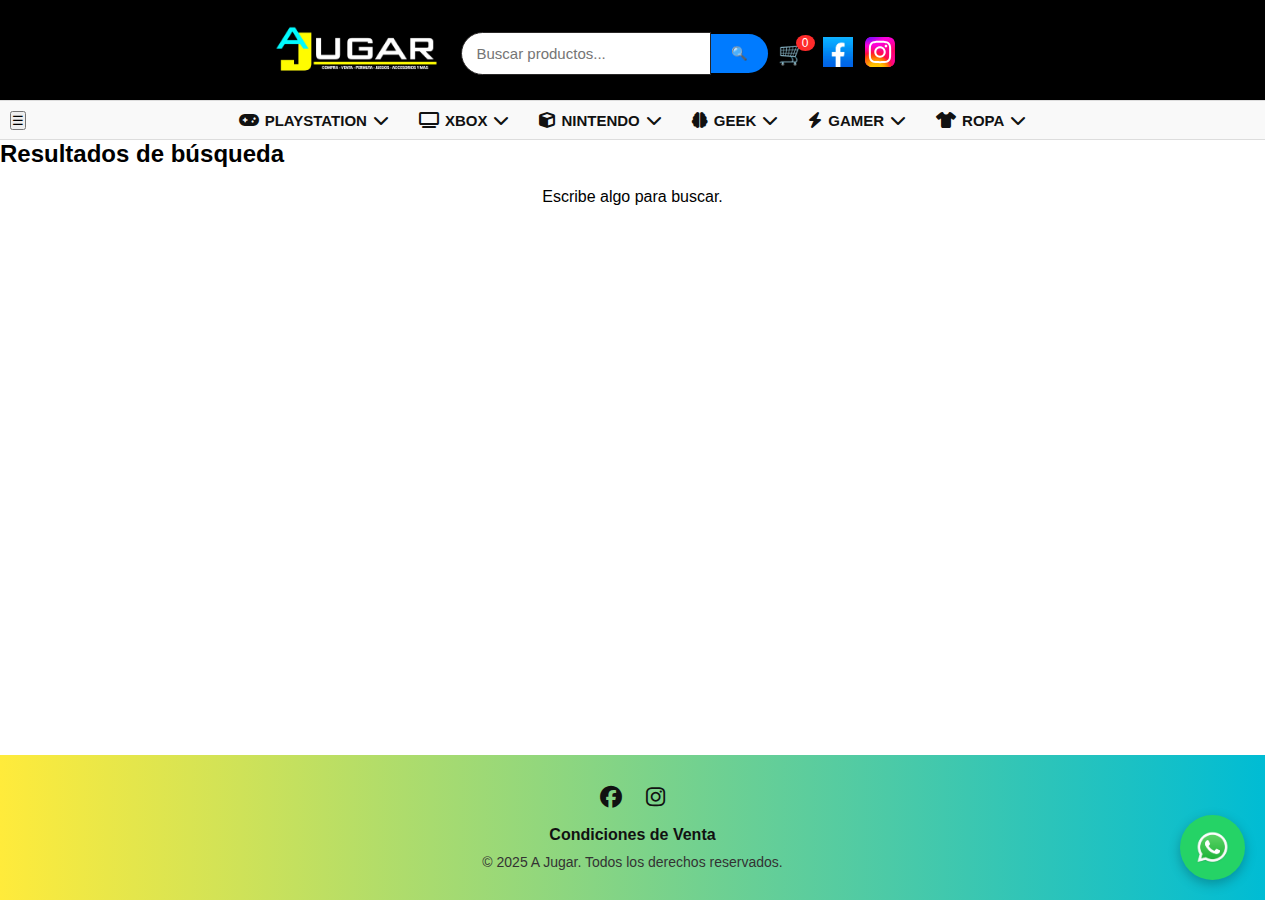
<file: busqueda.html>
<!DOCTYPE html>
<html lang="es">
<head>
  <meta charset="UTF-8">
  <meta name="viewport" content="width=device-width, initial-scale=1.0">
  <title>Resultados de Búsqueda - A JUGAR</title>
  <link rel="stylesheet" href="css/estilos.css">
  <link rel="stylesheet" href="https://cdnjs.cloudflare.com/ajax/libs/font-awesome/6.5.0/css/all.min.css">
</head>
<body>
  <!-- Burbuja de ayuda -->
  <div class="help-bubble" id="helpBubble">
    <img src="img/wspp.png" alt="Ayuda" />
  </div>

  <!-- Menú desplegable ayuda -->
  <div class="help-menu" id="helpMenu">
    <h4>¿Necesitas ayuda?</h4>
    <ul class="faq">
      <li>
        <button class="faq-question">¿Cómo comprar?</button>
        <p class="faq-answer">Selecciona un producto y haz clic en "Agregar al carrito".</p>
      </li>
      <li>
        <button class="faq-question">¿Qué métodos de pago aceptan?</button>
        <p class="faq-answer">Aceptamos tarjetas, transferencias y efectivo.</p>
      </li>
      <li>
        <button class="faq-question">¿Cuánto tarda el envío?</button>
        <p class="faq-answer">Entre 2 a 5 días hábiles según tu región.</p>
      </li>
      <li>
        <button class="faq-question">¿Puedo devolver un producto?</button>
        <p class="faq-answer">Sí, dentro de 7 días hábiles con boleta.</p>
      </li>
      <li>
        <button class="faq-question">¿Tienen garantía?</button>
        <p class="faq-answer">Sí, 6 meses de garantía por fallas de fábrica.</p>
      </li>
    </ul>
    <a href="https://wa.me/56959207579" target="_blank" class="support-btn">📞 Necesito soporte técnico</a>
  </div>
<header>
  <div class="main-bar">
    <!-- Logo -->
    <div class="logo">
      <a href="index.html" aria-label="A JUGAR">
        <img src="img/logositio.jfif" alt="A JUGAR">
      </a>
    </div>

    <!-- Centro: BUSCADOR + CARRITO -->
    <div class="search-cart-group">
      <div class="search-bar">
        <input id="searchInput" type="text" placeholder="Buscar productos...">
        <button id="searchBtn" type="button">🔍</button>
      </div>
      <div id="cart-icon" class="cart">
        🛒 <span id="cart-count">0</span>
      </div>
    </div>

    <!-- Derecha: redes -->
    <div class="right-group">
      <a href="#" target="_blank"><img src="img/Facebok1.png" alt="Facebook" class="social-icon"></a>
      <a href="#" target="_blank"><img src="img/Instagram1.svg" alt="Instagram" class="social-icon"></a>
    </div>
  </div>

  <!-- NAV -->
  <nav class="main-nav">
    <button class="hamburger" onclick="document.querySelector('.menu').classList.toggle('show')">
      ☰
    </button>
    <ul class="menu">
  <li class="dropdown">
    <a href="#"><i class="fa-solid fa-gamepad"></i> PLAYSTATION <i class="fa-solid fa-chevron-down"></i></a>
    <ul class="submenu">
      <li><a href="categoria.html?q=ps5">PS5</a></li>
      <li><a href="categoria.html?q=ps4">PS4</a></li>
      <li><a href="categoria.html?q=accesorios-ps">Accesorios PS</a></li>
      <li><a href="categoria.html?q=juegos-ps">Juegos PS</a></li>
    </ul>
  </li>
  <li class="dropdown">
    <a href="#"><i class="fa-solid fa-tv"></i> XBOX <i class="fa-solid fa-chevron-down"></i></a>
    <ul class="submenu">
      <li><a href="categoria.html?q=xbox-series-x">Xbox Series X</a></li>
      <li><a href="categoria.html?q=xbox-one">Xbox One</a></li>
      <li><a href="categoria.html?q=accesorios-xbox">Accesorios Xbox</a></li>
      <li><a href="categoria.html?q=juegos-xbox">Juegos Xbox</a></li>
    </ul>
  </li>
  <li class="dropdown">
    <a href="#"><i class="fa-solid fa-cube"></i> NINTENDO <i class="fa-solid fa-chevron-down"></i></a>
    <ul class="submenu">
      <li><a href="categoria.html?q=switch">Switch</a></li>
      <li><a href="categoria.html?q=3ds">3DS</a></li>
      <li><a href="categoria.html?q=accesorios-nintendo">Accesorios Nintendo</a></li>
      <li><a href="categoria.html?q=juegos-nintendo">Juegos Nintendo</a></li>
    </ul>
  </li>
  <li class="dropdown">
    <a href="#"><i class="fa-solid fa-brain"></i> GEEK <i class="fa-solid fa-chevron-down"></i></a>
    <ul class="submenu">
      <li><a href="categoria.html?q=todo-geek">Todo Geek</a></li>
      <li><a href="categoria.html?q=figuras-juguetes">Figuras y Juguetes</a></li>
      <li><a href="categoria.html?q=funko-pop">Funko Pop</a></li>
    </ul>
  </li>
  <li class="dropdown">
    <a href="#"><i class="fa-solid fa-bolt"></i> GAMER <i class="fa-solid fa-chevron-down"></i></a>
    <ul class="submenu">
      <li><a href="categoria.html?q=audifonos-gamer">Audífonos Gamer</a></li>
      <li><a href="categoria.html?q=controles">Controles</a></li>
      <li><a href="categoria.html?q=discos-duros">Discos Duros</a></li>
      <li><a href="categoria.html?q=mouse-gamer">Mouse Gamer</a></li>
      <li><a href="categoria.html?q=parlantes-gamer">Parlantes Gamer</a></li>
      <li><a href="categoria.html?q=sillas-gamer">Sillas Gamer</a></li>
      <li><a href="categoria.html?q=teclados-gamer">Teclados Gamer</a></li>
    </ul>
  </li>
  <li class="dropdown">
    <a href="#"><i class="fa-solid fa-shirt"></i> ROPA <i class="fa-solid fa-chevron-down"></i></a>
    <ul class="submenu">
      <li><a href="categoria.html?q=poleras">Poleras</a></li>
      <li><a href="categoria.html?q=polerones">Polerones</a></li>
      <li><a href="categoria.html?q=accesorios-ropa">Accesorios</a></li>
    </ul>
  </li>
</ul>
  </nav>
</header>

  <!-- Resultados -->
  <main>
    <h2>Resultados de búsqueda</h2>
    <div id="busqueda-resultados" class="productos"></div>
  </main>

  <!-- MINI-CARRITO -->
  <div id="mini-cart" class="mini-cart">
    <h3>Tu carrito</h3>
    <div id="cart-items" class="cart-items"></div>
    <p id="cart-subtotal">Subtotal: $0</p>
    <div class="mini-cart-buttons">
      <button class="btn-cart" type="button">🛒 Ir al carrito</button>
      <button class="btn-checkout" type="button">💳 Ir a pagar</button>
    </div>
  </div>

  <!-- FOOTER -->
<footer class="main-footer">
  <div class="footer-content">
    <!-- Redes sociales -->
    <div class="social-icons">
      <a href="#"><i class="fa-brands fa-facebook"></i></a>
      <a href="#"><i class="fa-brands fa-instagram"></i></a>
    </div>

    <!-- Links -->
    <div class="footer-links">
      <a href="condiciones.html">Condiciones de Venta</a>
    </div>
    <!-- Copy -->
    <p class="footer-copy">© 2025 A Jugar. Todos los derechos reservados.</p>
  </div>
  </footer>
    <script src="script.js"></script>
</body>
</html>
</file>
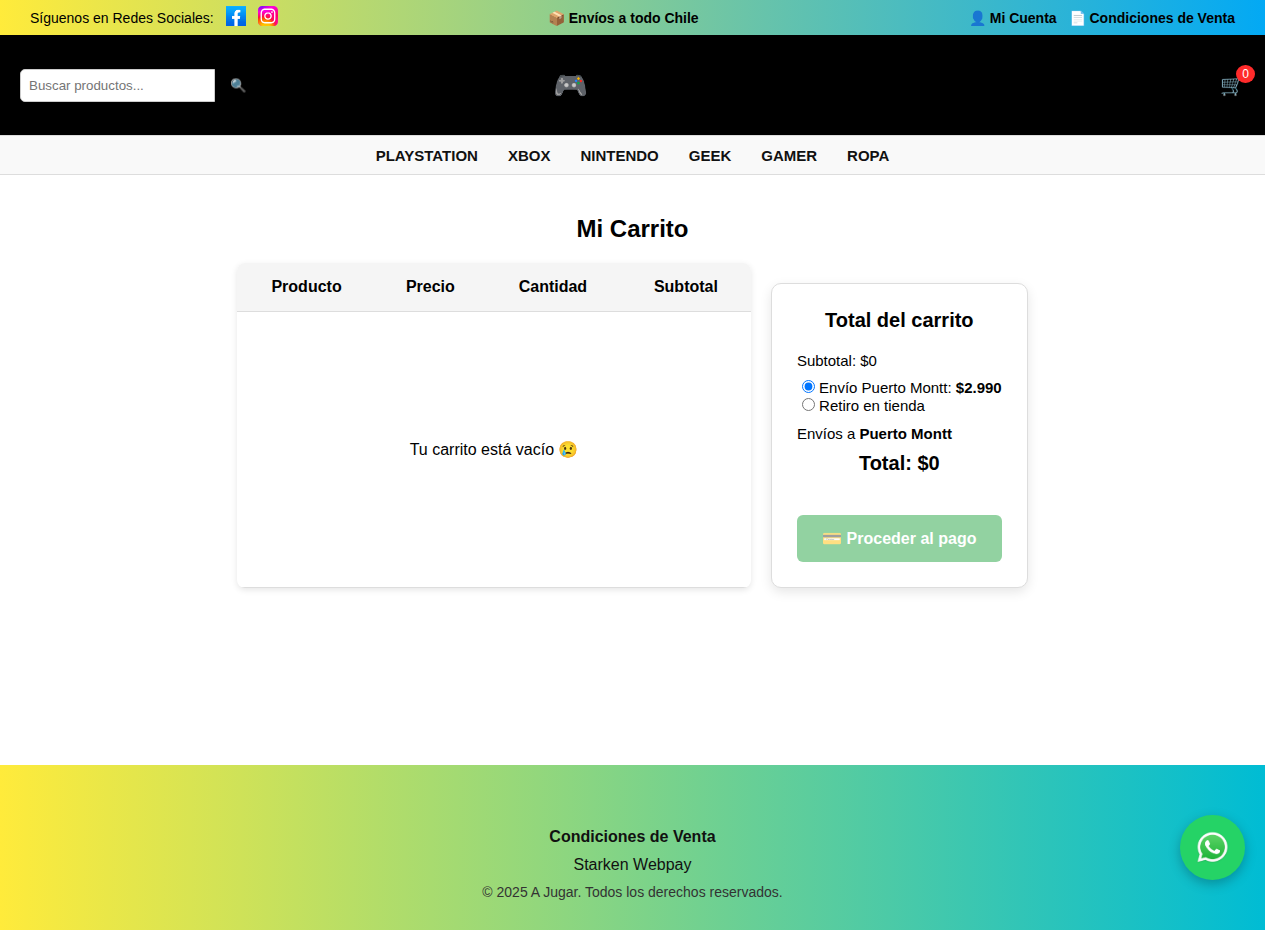
<file: carrito.html>
<!DOCTYPE html>
<html lang="es">
<head>
  <meta charset="UTF-8" />
  <meta name="viewport" content="width=device-width, initial-scale=1.0" />
  <title>Mi Carrito - A JUGAR</title>
  <link rel="stylesheet" href="css/estilos.css" />
</head>
<body>

  <!-- Burbuja de ayuda -->
  <div class="help-bubble" id="helpBubble">
    <img src="img/wspp.png" alt="Ayuda" />
  </div>

  <!-- Menú desplegable ayuda -->
  <div class="help-menu" id="helpMenu">
    <h4>¿Necesitas ayuda?</h4>
    <ul class="faq">
      <li>
        <button class="faq-question">¿Cómo comprar?</button>
        <p class="faq-answer">Selecciona un producto y haz clic en "Agregar al carrito".</p>
      </li>
      <li>
        <button class="faq-question">¿Qué métodos de pago aceptan?</button>
        <p class="faq-answer">Aceptamos tarjetas, transferencias y efectivo.</p>
      </li>
      <li>
        <button class="faq-question">¿Cuánto tarda el envío?</button>
        <p class="faq-answer">Entre 2 a 5 días hábiles según tu región.</p>
      </li>
      <li>
        <button class="faq-question">¿Puedo devolver un producto?</button>
        <p class="faq-answer">Sí, dentro de 7 días hábiles con boleta.</p>
      </li>
      <li>
        <button class="faq-question">¿Tienen garantía?</button>
        <p class="faq-answer">Sí, 6 meses de garantía por fallas de fábrica.</p>
      </li>
    </ul>
    <a href="https://wa.me/56912345678" target="_blank" class="support-btn">📞 Necesito soporte técnico</a>
  </div>

  <!-- HEADER -->
  <header>
    <!-- Barra superior -->
    <div class="top-info">
      <div class="left">
        <span>Síguenos en Redes Sociales:</span>
        <a href="#"><img src="img/Facebok1.png" alt="Facebook" class="social-icon"></a>
        <a href="#"><img src="img/Instagram1.svg" alt="Instagram" class="social-icon"></a>
      </div>
      <div class="center">📦 Envíos a todo Chile</div>
      <div class="right">
        <a href="#"><span>👤 Mi Cuenta</span></a>
        <a href="#"><span>📄 Condiciones de Venta</span></a>
      </div>
    </div>
    <!-- Barra principal -->
    <div class="main-bar">
      <div class="search-bar">
        <input id="searchInput" type="text" placeholder="Buscar productos...">
        <button id="searchBtn" type="button">🔍</button>
      </div>
      <div class="logo">
        🎮 <a href="index.html">A JUGAR</a>
      </div>
      <div id="cart-icon" class="cart">
        🛒 <span id="cart-count">0</span>
      </div>
    </div>
      <button class="hamburger" onclick="document.querySelector('.menu').classList.toggle('show')">
    ☰
    </button>
    <!-- NAV -->
    <nav class="main-nav">
      <ul class="menu">
        <li class="dropdown">
          <a href="#">PLAYSTATION</a>
          <ul class="submenu">
            <li><a href="categoria.html?q=ps5">PS5</a></li>
            <li><a href="categoria.html?q=ps4">PS4</a></li>
            <li><a href="categoria.html?q=accesorios-ps">Accesorios PS</a></li>
            <li><a href="categoria.html?q=juegos-ps">Juegos PS</a></li>
          </ul>
        </li>
        <li class="dropdown">
          <a href="#">XBOX</a>
          <ul class="submenu">
            <li><a href="categoria.html?q=xbox-series-x">Xbox Series X</a></li>
            <li><a href="categoria.html?q=xbox-one">Xbox One</a></li>
            <li><a href="categoria.html?q=accesorios-xbox">Accesorios Xbox</a></li>
            <li><a href="categoria.html?q=juegos-xbox">Juegos Xbox</a></li>
          </ul>
        </li>
        <li class="dropdown">
          <a href="#">NINTENDO</a>
          <ul class="submenu">
            <li><a href="categoria.html?q=switch">Switch</a></li>
            <li><a href="categoria.html?q=3ds">3DS</a></li>
            <li><a href="categoria.html?q=accesorios-nintendo">Accesorios Nintendo</a></li>
            <li><a href="categoria.html?q=juegos-nintendo">Juegos Nintendo</a></li>
          </ul>
        </li>
        <li class="dropdown">
          <a href="#">GEEK</a>
          <ul class="submenu">
            <li><a href="categoria.html?q=todo-geek">Todo Geek</a></li>
            <li><a href="categoria.html?q=figuras-juguetes">Figuras y Juguetes</a></li>
            <li><a href="categoria.html?q=funko-pop">Funko Pop</a></li>
          </ul>
        </li>
        <li class="dropdown">
          <a href="#">GAMER</a>
          <ul class="submenu">
            <li><a href="categoria.html?q=audifonos-gamer">Audífonos Gamer</a></li>
            <li><a href="categoria.html?q=controles">Controles</a></li>
            <li><a href="categoria.html?q=discos-duros">Discos Duros y Almacenamiento</a></li>
            <li><a href="categoria.html?q=mouse-gamer">Mouse Gamer</a></li>
            <li><a href="categoria.html?q=parlantes-gamer">Parlantes Gamer</a></li>
            <li><a href="categoria.html?q=sillas-gamer">Sillas Gamer</a></li>
            <li><a href="categoria.html?q=teclados-gamer">Teclados Gamer</a></li>
          </ul>
        </li>
        <li class="dropdown">
          <a href="#">ROPA</a>
          <ul class="submenu">
            <li><a href="categoria.html?q=poleras">Poleras</a></li>
            <li><a href="categoria.html?q=polerones">Polerones</a></li>
            <li><a href="categoria.html?q=accesorios-ropa">Accesorios</a></li>
          </ul>
        </li>
      </ul>
    </nav>
  </header>

  <!-- CONTENIDO PRINCIPAL -->
  <main class="carrito-contenedor">
    <h2>Mi Carrito</h2>
    <div class="carrito-grid">
      
      <!-- TABLA PRODUCTOS -->
      <table class="cart-table">
        <thead>
          <tr>
            <th>Producto</th>
            <th>Precio</th>
            <th>Cantidad</th>
            <th>Subtotal</th>
          </tr>
        </thead>
        <tbody id="cart-page-items">
          <!-- Productos dinámicos -->
        </tbody>
      </table>

      <!-- TOTAL DEL CARRITO -->
      <div class="cart-totals">
        <h3>Total del carrito</h3>
        <p id="cart-page-subtotal">Subtotal: $0</p>
        <label><input type="radio" name="envio" checked> Envío Puerto Montt: <b>$2.990</b></label><br>
        <label><input type="radio" name="envio"> Retiro en tienda</label>
        <p>Envíos a <b>Puerto Montt</b></p>
        <h3 id="cart-page-total">Total: $0</h3>
        <button id="btnPagar" class="btn-checkout" type="button">💳 Proceder al pago</button>
      </div>
    </div>
  </main>

  <!-- MINI-CARRITO -->
  <div id="mini-cart" class="mini-cart">
    <h3>Tu carrito</h3>
    <div id="cart-items" class="cart-items"></div>
    <p id="cart-subtotal">Subtotal: $0</p>

    <div class="mini-cart-buttons">
      <button class="btn-cart" type="button">🛒 Ir al carrito</button>
      <button class="btn-checkout" type="button">💳 Ir a pagar</button>
    </div>
  </div>

  <!-- JS -->
  <script src="script.js"></script>

  <!-- FOOTER -->
  <footer class="main-footer">
    <div class="footer-content">
      <div class="social-icons">
        <a href="#"><i class="fa-brands fa-facebook"></i></a>
        <a href="#"><i class="fa-brands fa-instagram"></i></a>
      </div>

      <div class="footer-links">
        <a href="condiciones.html">Condiciones de Venta</a>
      </div>

      <div class="footer-partners">
        <span>Starken</span>
        <span>Webpay</span>
      </div>

      <p class="footer-copy">© 2025 A Jugar. Todos los derechos reservados.</p>
    </div>
  </footer>
</body>
</html>
</file>
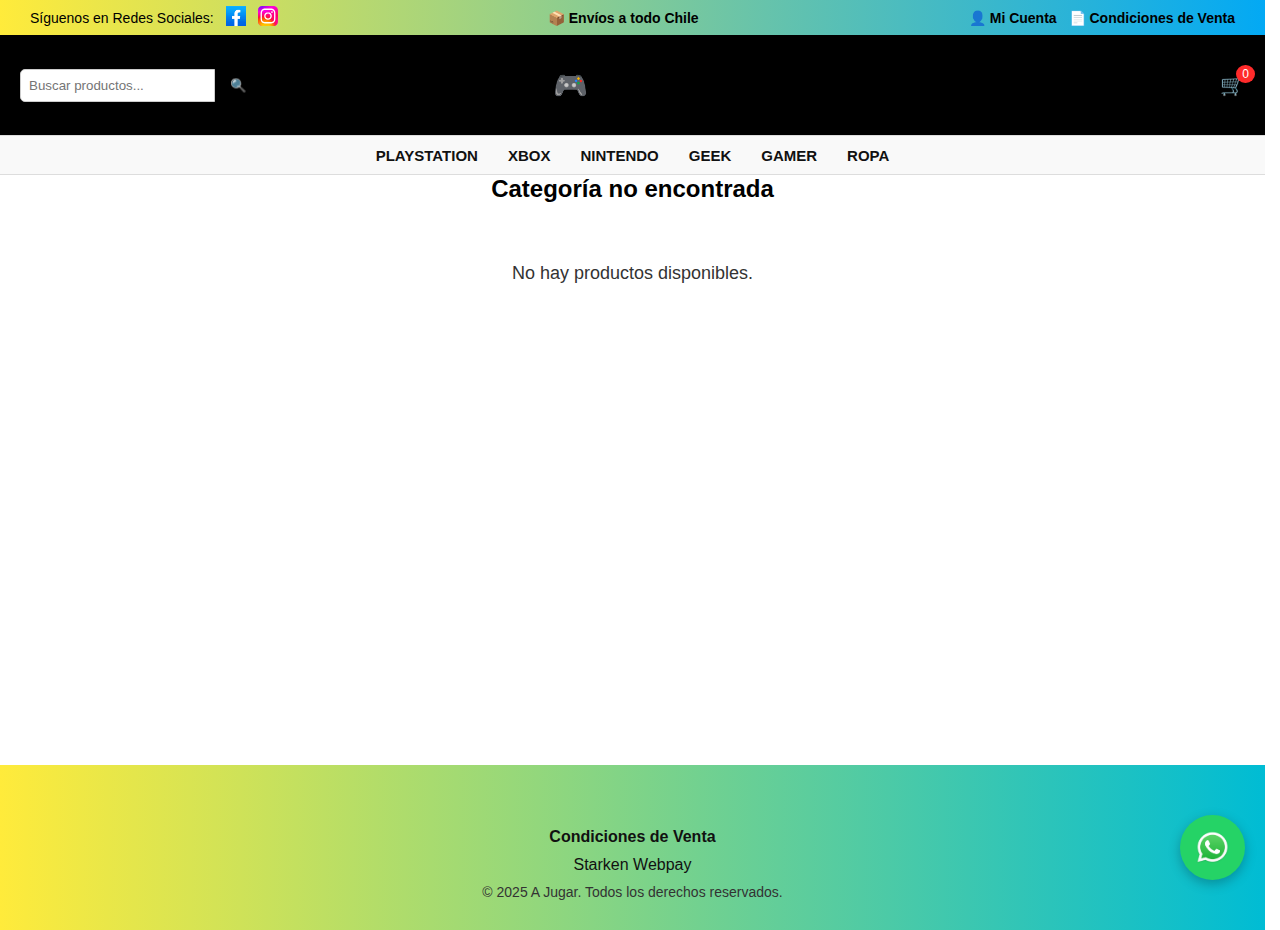
<file: categoria.html>
<!DOCTYPE html>
<html lang="es">
<head>
  <meta charset="UTF-8">
  <meta name="viewport" content="width=device-width, initial-scale=1.0">
  <title>Categoría - A JUGAR</title>
  <link rel="stylesheet" href="css/estilos.css">
  <style>
    /* 🔹 Ajuste para centrar mensaje cuando no hay productos */
    #categoria-productos p {
      text-align: center;
      font-size: 18px;
      font-weight: 500;
      color: #333;
      margin: 40px auto;
    }

    /* 🔹 Asegurar que el footer quede abajo */
    main {
      min-height: 60vh; /* obliga a empujar el footer hacia abajo */
      display: flex;
      flex-direction: column;
      align-items: center;
      justify-content: flex-start;
      width: 100%;
    }

    /* 🔹 Grid de productos (igual que index.html) */
    .productos {
      display: grid;
      grid-template-columns: repeat(auto-fill, minmax(250px, 1fr));
      gap: 20px;
      justify-content: center;
      padding: 20px;
      width: 100%;
    }

    /* 🔹 Centrar si solo hay un producto */
    .productos:only-child {
      justify-items: center;
    }

    /* 🔹 Botón Comprar ahora */
    .btn-buy {
      margin-top: 10px;
      padding: 10px;
      background: #28a745; /* verde */
      border: none;
      color: #fff;
      cursor: pointer;
      border-radius: 5px;
      width: 100%;
      font-weight: 700;
      transition: background 0.3s;
    }
    .btn-buy:hover {
      background: #1e7e34;
    }
  </style>
</head>
<body>

  <!-- Burbuja de ayuda -->
  <div class="help-bubble" id="helpBubble">
    <img src="img/wspp.png" alt="Ayuda" />
  </div>

  <!-- Menú desplegable ayuda -->
  <div class="help-menu" id="helpMenu">
    <h4>¿Necesitas ayuda?</h4>
    <ul class="faq">
      <li>
        <button class="faq-question">¿Cómo comprar?</button>
        <p class="faq-answer">Selecciona un producto y haz clic en "Agregar al carrito".</p>
      </li>
      <li>
        <button class="faq-question">¿Qué métodos de pago aceptan?</button>
        <p class="faq-answer">Aceptamos tarjetas, transferencias y efectivo.</p>
      </li>
      <li>
        <button class="faq-question">¿Cuánto tarda el envío?</button>
        <p class="faq-answer">Entre 2 a 5 días hábiles según tu región.</p>
      </li>
      <li>
        <button class="faq-question">¿Puedo devolver un producto?</button>
        <p class="faq-answer">Sí, dentro de 7 días hábiles con boleta.</p>
      </li>
      <li>
        <button class="faq-question">¿Tienen garantía?</button>
        <p class="faq-answer">Sí, 6 meses de garantía por fallas de fábrica.</p>
      </li>
    </ul>
    <a href="https://wa.me/56912345678" target="_blank" class="support-btn">📞 Necesito soporte técnico</a>
  </div>

  <!-- HEADER -->
  <header>
    <div class="top-info">
      <div class="left">
        <span>Síguenos en Redes Sociales:</span>
        <a href="#"><img src="img/Facebok1.png" alt="Facebook" class="social-icon"></a>
        <a href="#"><img src="img/Instagram1.svg" alt="Instagram" class="social-icon"></a>
      </div>
      <div class="center">📦 Envíos a todo Chile</div>
      <div class="right">
        <a href="#"><span>👤 Mi Cuenta</span></a>
        <a href="#"><span>📄 Condiciones de Venta</span></a>
      </div>
    </div>

    <div class="main-bar">
      <div class="search-bar">
        <input id="searchInput" type="text" placeholder="Buscar productos...">
        <button id="searchBtn" type="button">🔍</button>
      </div>
      <div class="logo">
        🎮 <a href="index.html">A JUGAR</a>
      </div>
      <div id="cart-icon" class="cart">
        🛒 <span id="cart-count">0</span>
      </div>
    </div>
    <button class="hamburger" onclick="document.querySelector('.menu').classList.toggle('show')">
      ☰
    </button>
    <!-- NAV -->
    <nav class="main-nav">
      <ul class="menu">
        <li class="dropdown">
          <a href="#">PLAYSTATION</a>
          <ul class="submenu">
            <li><a href="categoria.html?q=ps5">PS5</a></li>
            <li><a href="categoria.html?q=ps4">PS4</a></li>
            <li><a href="categoria.html?q=accesorios-ps">Accesorios PS</a></li>
            <li><a href="categoria.html?q=juegos-ps">Juegos PS</a></li>
          </ul>
        </li>
        <li class="dropdown">
          <a href="#">XBOX</a>
          <ul class="submenu">
            <li><a href="categoria.html?q=xbox-series-x">Xbox Series X</a></li>
            <li><a href="categoria.html?q=xbox-one">Xbox One</a></li>
            <li><a href="categoria.html?q=accesorios-xbox">Accesorios Xbox</a></li>
            <li><a href="categoria.html?q=juegos-xbox">Juegos Xbox</a></li>
          </ul>
        </li>
        <li class="dropdown">
          <a href="#">NINTENDO</a>
          <ul class="submenu">
            <li><a href="categoria.html?q=switch">Switch</a></li>
            <li><a href="categoria.html?q=3ds">3DS</a></li>
            <li><a href="categoria.html?q=accesorios-nintendo">Accesorios Nintendo</a></li>
            <li><a href="categoria.html?q=juegos-nintendo">Juegos Nintendo</a></li>
          </ul>
        </li>
        <li class="dropdown">
          <a href="#">GEEK</a>
          <ul class="submenu">
            <li><a href="categoria.html?q=todo-geek">Todo Geek</a></li>
            <li><a href="categoria.html?q=figuras-juguetes">Figuras y Juguetes</a></li>
            <li><a href="categoria.html?q=funko-pop">Funko Pop</a></li>
          </ul>
        </li>
        <li class="dropdown">
          <a href="#">GAMER</a>
          <ul class="submenu">
            <li><a href="categoria.html?q=audifonos-gamer">Audífonos Gamer</a></li>
            <li><a href="categoria.html?q=controles">Controles</a></li>
            <li><a href="categoria.html?q=discos-duros">Discos Duros</a></li>
            <li><a href="categoria.html?q=mouse-gamer">Mouse Gamer</a></li>
            <li><a href="categoria.html?q=parlantes-gamer">Parlantes Gamer</a></li>
            <li><a href="categoria.html?q=sillas-gamer">Sillas Gamer</a></li>
            <li><a href="categoria.html?q=teclados-gamer">Teclados Gamer</a></li>
          </ul>
        </li>
        <li class="dropdown">
          <a href="#">ROPA</a>
          <ul class="submenu">
            <li><a href="categoria.html?q=poleras">Poleras</a></li>
            <li><a href="categoria.html?q=polerones">Polerones</a></li>
            <li><a href="categoria.html?q=accesorios-ropa">Accesorios</a></li>
          </ul>
        </li>
      </ul>
    </nav>
  </header>

  <!-- MAIN -->
  <main>
    <h2 id="categoria-title"></h2>
    <div class="productos categoria" id="categoria-productos"></div>
  </main>

  <!-- MINI CARRITO -->
  <div id="mini-cart" class="mini-cart">
    <h3>Tu carrito</h3>
    <div id="cart-items" class="cart-items"></div>
    <p id="cart-subtotal">Subtotal: $0</p>
    <div class="mini-cart-buttons">
      <button class="btn-cart">🛒 Ir al carrito</button>
      <button class="btn-checkout">💳 Ir a pagar</button>
    </div>
  </div>

  <!-- SCRIPT DE CATEGORÍA -->
  <script>
  const params = new URLSearchParams(window.location.search);
  const categoria = params.get("q") ? params.get("q").toLowerCase() : "";

  const productos = {
    ps4: [
      { nombre: "Playstation 4 Slim", precio: 299990, imagen: "img/ps4.png" }
    ],
    "accesorios-ps": [
      { nombre: "Control PS4", precio: 45990, imagen: "img/controlps4.png" }
    ],
    "juegos-ps": [
      { nombre: "Grand Theft Auto V (PS4)", precio: 25000, imagen: "img/gta5ps4.webp" },
      { nombre: "Watch Dogs (PS4)", precio: 35000, imagen: "img/Watchdogs.webp" }
    ],
    ps5: [
      { nombre: "Playstation 5", precio: 569990, imagen: "img/Ps5.avif" }
    ],
    "xbox-series-x": [
      { nombre: "Xbox Series X", precio: 589999, imagen: "img/Xbox serie X White.webp" }
    ],
    "juegos-xbox": [
      { nombre: "Far Cry 5 (Xbox Series X)", precio: 40000, imagen: "img/farcry5.jpg" }
    ],
    switch: [
      { nombre: "Nintendo Switch", precio: 414990, imagen: "img/Nintendo Switch1.jfif" }
    ],
    "3ds": [
      { nombre: "Nintendo 3DS", precio: 220000, imagen: "img/nintendo3ds.avif" }
    ],
    "juegos-nintendo": [
      { nombre: "Mario Kart 8 Deluxe", precio: 60000, imagen: "img/mariokart8.webp" },
      { nombre: "Mortal Kombat 1 (Nintendo Switch)", precio: 39000, imagen: "img/mortalkombat1.webp" },
      { nombre: "Mortal Kombat 11 Ultimate (Nintendo Switch)", precio: 60000, imagen: "img/mortalkombat11.jfif" }
    ]
  };

  const titulo = document.getElementById("categoria-title");
  const contenedor = document.getElementById("categoria-productos");

  if (categoria && productos[categoria] && productos[categoria].length > 0) {
    titulo.textContent = "Mostrando: " + categoria.toUpperCase();
    productos[categoria].forEach(p => {
      const div = document.createElement("div");
      div.classList.add("producto");
      div.innerHTML = `
        <a href="producto.html?nombre=${encodeURIComponent(p.nombre)}&precio=${p.precio}&img=${encodeURIComponent(p.imagen)}">
          <img src="${p.imagen}" alt="${p.nombre}">
          <h3>${p.nombre}</h3>
        </a>
        <p class="precio">$${p.precio.toLocaleString("es-CL")}</p>
        <button class="btn" data-precio="${p.precio}">Agregar al carrito</button>
        <button class="btn-buy" data-precio="${p.precio}">Comprar ahora</button>
      `;
      contenedor.appendChild(div);
    });
  } else {
    titulo.textContent = "Categoría no encontrada";
    contenedor.innerHTML = "<p>No hay productos disponibles.</p>";
  }
  </script>

  <script src="script.js"></script>

  <!-- FOOTER -->
  <footer class="main-footer">
    <div class="footer-content">
      <div class="social-icons">
        <a href="#"><i class="fa-brands fa-facebook"></i></a>
        <a href="#"><i class="fa-brands fa-instagram"></i></a>
      </div>

      <div class="footer-links">
        <a href="condiciones.html">Condiciones de Venta</a>
      </div>

      <div class="footer-partners">
        <span>Starken</span>
        <span>Webpay</span>
      </div>

      <p class="footer-copy">© 2025 A Jugar. Todos los derechos reservados.</p>
    </div>
  </footer>
</body>
</html>
</file>
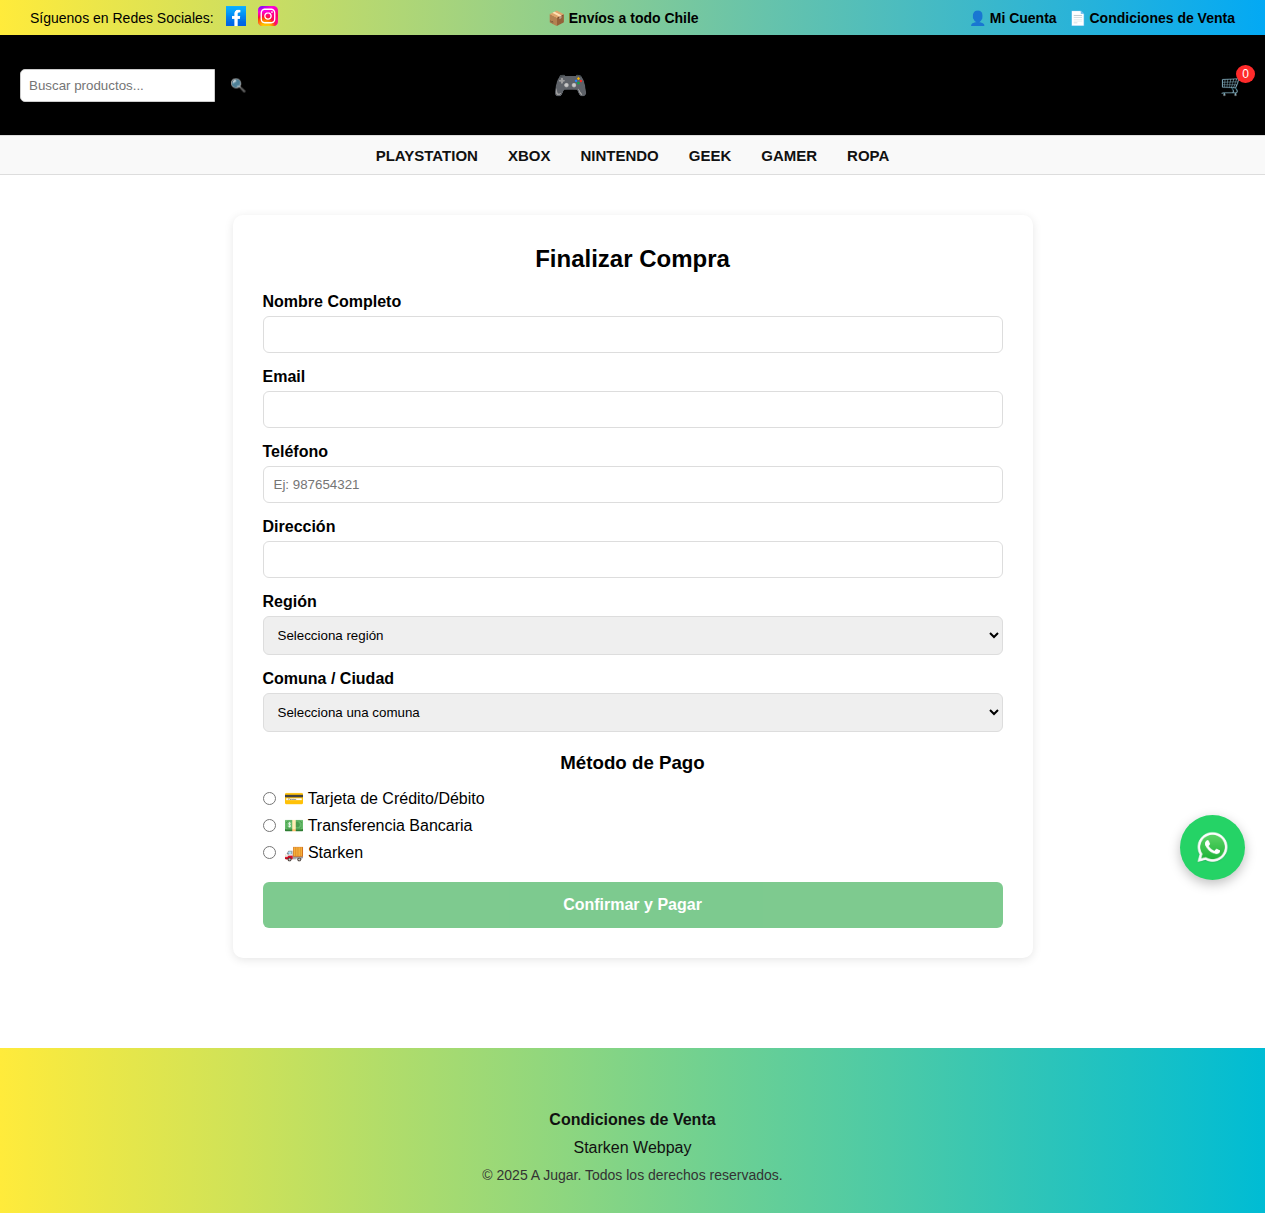
<file: pago.html>
<!DOCTYPE html>
<html lang="es">
<head>
  <meta charset="UTF-8" />
  <meta name="viewport" content="width=device-width, initial-scale=1.0" />
  <title>Finalizar Compra - A JUGAR</title>
  <link rel="stylesheet" href="css/estilos.css" />
  <style>
    .checkout-container {
      max-width: 800px;
      margin: 40px auto;
      background: #fff;
      padding: 30px;
      border-radius: 10px;
      box-shadow: 0 2px 10px rgba(0,0,0,.1);
    }
    .checkout-container h2 { text-align: center; margin-bottom: 20px; }
    .form-group { margin-bottom: 15px; }
    .form-group label { font-weight: bold; display: block; margin-bottom: 5px; }
    .form-group input, .form-group select {
      width: 100%; padding: 10px; border: 1px solid #ddd; border-radius: 6px;
      transition: border-color .3s, box-shadow .3s;
    }
    .form-group input:focus, .form-group select:focus {
      border-color: #28a745;
      box-shadow: 0 0 6px rgba(40,167,69,.3);
      outline: none;
    }
    .payment-methods { margin: 20px 0; }
    .payment-methods h3 { text-align: center; margin-bottom: 15px; }
    .payment-option { display: flex; align-items: center; margin: 8px 0; gap: 8px; }

    .btn-confirm {
      width: 100%; padding: 14px; background: #28a745; color: #fff; border: none;
      border-radius: 6px; font-size: 16px; font-weight: bold; cursor: not-allowed;
      opacity: 0.6; transition: 0.3s;
    }
    .btn-confirm.enabled { cursor: pointer; opacity: 1; }

    /* Modal centrado */
    .modal {
      position: fixed; inset: 0; display: flex; justify-content: center; align-items: center;
      background: rgba(0,0,0,0.6); opacity: 0; pointer-events: none; transition: opacity .4s ease; z-index: 2000;
    }
    .modal.show { opacity: 1; pointer-events: auto; }
    .modal-content {
      background: #fff; padding: 40px 50px; border-radius: 12px; text-align: center;
      font-size: 22px; font-weight: bold; color: #28a745; box-shadow: 0 4px 20px rgba(0,0,0,0.3);
      animation: zoomIn .4s ease;
    }
    @keyframes zoomIn { from { transform: scale(.7); opacity: 0; } to { transform: scale(1); opacity: 1; } }

    /* Bloque transferencia */
    #transferencia-info {
      display: none;
      margin-top: 15px;
      padding: 18px;
      border: 1px solid #e6e6e6;
      border-radius: 10px;
      background: #fafafa;
    }
    #transferencia-info h4 {
      margin-bottom: 10px;
      color: green;
      text-align: center;
    }
    #transferencia-info .grid {
      display: grid;
      grid-template-columns: 1fr 1fr;
      gap: 10px 20px;
    }
    #transferencia-info p { margin: 5px 0; }
    #transferencia-info .cta {
      margin-top: 12px;
      display: flex; justify-content: center;
    }
    #transferencia-info .cta button {
      background: #28a745;
      color: #fff;
      border: none;
      padding: 10px 16px;
      border-radius: 6px;
      font-weight: bold;
      cursor: pointer;
      transition: background .2s;
    }
    #transferencia-info .cta button:hover { background: #218838; }
    #transferencia-info .resumen {
      margin-top: 10px; font-size: 14px; color: #555; text-align: center;
    }
  </style>
</head>
<script>
  // Recuperar datos del carrito
  const datos = JSON.parse(localStorage.getItem("carrito"));

  if (datos) {
    // Mostrar el total en la página de pago
    const checkoutBox = document.querySelector(".checkout-container");

    // Agregar resumen arriba del formulario
    const resumen = document.createElement("div");
    resumen.style.marginBottom = "20px";
    resumen.innerHTML = `
      <h3>Resumen de Compra</h3>
      <p><b>Subtotal:</b> $${datos.subtotal.toLocaleString()}</p>
      <p><b>Envío:</b> $${datos.envio.toLocaleString()}</p>
      <p><b>Total a pagar:</b> <span style="color:green;font-weight:bold;">$${datos.total.toLocaleString()}</span></p>
    `;
    checkoutBox.prepend(resumen);

    // campo oculto
    const inputTotal = document.createElement("input");
    inputTotal.type = "hidden";
    inputTotal.name = "total";
    inputTotal.value = datos.total;
    document.getElementById("checkout-form").appendChild(inputTotal);
  }
</script>
<body>

  <!-- Burbuja de ayuda -->
  <div class="help-bubble" id="helpBubble">
    <img src="img/wspp.png" alt="Ayuda" />
  </div>

  <!-- Menú desplegable ayuda -->
  <div class="help-menu" id="helpMenu">
    <h4>¿Necesitas ayuda?</h4>
    <ul class="faq">
      <li>
        <button class="faq-question">¿Cómo comprar?</button>
        <p class="faq-answer">Selecciona un producto y haz clic en "Agregar al carrito".</p>
      </li>
      <li>
        <button class="faq-question">¿Qué métodos de pago aceptan?</button>
        <p class="faq-answer">Aceptamos tarjetas, transferencias y efectivo.</p>
      </li>
      <li>
        <button class="faq-question">¿Cuánto tarda el envío?</button>
        <p class="faq-answer">Entre 2 a 5 días hábiles según tu región.</p>
      </li>
      <li>
        <button class="faq-question">¿Puedo devolver un producto?</button>
        <p class="faq-answer">Sí, dentro de 7 días hábiles con boleta.</p>
      </li>
      <li>
        <button class="faq-question">¿Tienen garantía?</button>
        <p class="faq-answer">Sí, 6 meses de garantía por fallas de fábrica.</p>
      </li>
    </ul>
    <a href="https://wa.me/56912345678" target="_blank" class="support-btn">📞 Necesito soporte técnico</a>
  </div>

  <!-- HEADER COMPLETO -->
  <header>
    <!-- Barra superior -->
    <div class="top-info">
      <div class="left">
        <span>Síguenos en Redes Sociales:</span>
        <a href="#"><img src="img/Facebok1.png" alt="Facebook" class="social-icon"></a>
        <a href="#"><img src="img/Instagram1.svg" alt="Instagram" class="social-icon"></a>
      </div>
      <div class="center">📦 Envíos a todo Chile</div>
      <div class="right">
        <a href="#"><span>👤 Mi Cuenta</span></a>
        <a href="#"><span>📄 Condiciones de Venta</span></a>
      </div>
    </div>

    <!-- Barra principal -->
    <div class="main-bar">
      <div class="search-bar">
        <input id="searchInput" type="text" placeholder="Buscar productos..." />
        <button id="searchBtn" type="button">🔍</button>
      </div>
      <div class="logo">🎮 <a href="index.html">A JUGAR</a></div>
      <div id="cart-icon" class="cart">🛒 <span id="cart-count">0</span></div>
    </div>
      <button class="hamburger" onclick="document.querySelector('.menu').classList.toggle('show')">
    ☰
    </button>
    <!-- NAV -->
    <nav class="main-nav">
      <ul class="menu">
        <li><a href="categoria.html?q=ps5">PLAYSTATION</a></li>
        <li><a href="categoria.html?q=xbox-series-x">XBOX</a></li>
        <li><a href="categoria.html?q=switch">NINTENDO</a></li>
        <li><a href="categoria.html?q=todo-geek">GEEK</a></li>
        <li><a href="categoria.html?q=audifonos-gamer">GAMER</a></li>
        <li><a href="categoria.html?q=poleras">ROPA</a></li>
      </ul>
    </nav>
  </header>
  <!-- Contenedor de resultados de búsqueda -->
<div id="busqueda-resultados" style="display:none; padding:20px;"></div>
  <!-- CONTENIDO -->
  <main>
    <div class="checkout-container">
      <h2>Finalizar Compra</h2>

      <form id="checkout-form">
        <!-- Datos del cliente -->
        <div class="form-group">
          <label>Nombre Completo</label>
          <input type="text" id="nombre" required />
        </div>
        <div class="form-group">
          <label>Email</label>
          <input type="email" id="email" required />
        </div>
        <div class="form-group">
          <label>Teléfono</label>
          <input type="tel" id="telefono" pattern="[0-9]{9,11}" required placeholder="Ej: 987654321" />
        </div>
        <div class="form-group">
          <label>Dirección</label>
          <input type="text" id="direccion" required />
        </div>

        <!-- Región y Comuna -->
        <div class="form-group">
          <label>Región</label>
          <select id="region" required>
            <option value="">Selecciona región</option>
            <option>Arica y Parinacota</option>
            <option>Tarapacá</option>
            <option>Antofagasta</option>
            <option>Atacama</option>
            <option>Coquimbo</option>
            <option>Valparaíso</option>
            <option>Metropolitana de Santiago</option>
            <option>Libertador General Bernardo O’Higgins</option>
            <option>Maule</option>
            <option>Ñuble</option>
            <option>Biobío</option>
            <option>La Araucanía</option>
            <option>Los Ríos</option>
            <option>Los Lagos</option>
            <option>Aysén del General Carlos Ibáñez del Campo</option>
            <option>Magallanes y de la Antártica Chilena</option>
          </select>
        </div>

        <div class="form-group">
          <label>Comuna / Ciudad</label>
          <select id="comuna" required>
            <option value="">Selecciona una comuna</option>
          </select>
        </div>

        <!-- Métodos de pago -->
        <div class="payment-methods">
          <h3>Método de Pago</h3>
          <label class="payment-option">
            <input type="radio" name="pago" value="tarjeta" required />
            💳 Tarjeta de Crédito/Débito
          </label>
          <label class="payment-option">
            <input type="radio" name="pago" value="transferencia" />
            💵 Transferencia Bancaria
          </label>
          <label class="payment-option">
            <input type="radio" name="pago" value="starken" />
            🚚 Starken
          </label>
        </div>

        <!-- Bloque de transferencia -->
        <div id="transferencia-info">
          <h4>Datos para Transferencia Bancaria</h4>
          <div class="grid">
            <p><b>Banco:</b> Banco Estado</p>
            <p><b>Tipo de Cuenta:</b> Cuenta Corriente</p>
            <p><b>N° Cuenta:</b> 123456789</p>
            <p><b>RUT:</b> 11.111.111-1</p>
            <p><b>Nombre:</b> A JUGAR SpA</p>
            <p><b>Email:</b> pagos@ajugar.cl</p>
          </div>
          <div class="cta">
            <button type="button" onclick="copiarDatos()">📋 Copiar Datos</button>
          </div>
          <div class="resumen">Una vez realizada la transferencia, envíanos el comprobante por correo para acelerar el despacho. 🙌</div>
        </div>

        <!-- Botón -->
        <button type="submit" id="btnConfirmar" class="btn-confirm" disabled>Confirmar y Pagar</button>
      </form>
    </div>
  </main>
  <!-- Modal de éxito -->
  <div id="modal" class="modal">
    <div class="modal-content">
      ✅ ¡Su compra ha sido exitosa!
    </div>
  </div>

  <!-- JS local de esta página -->
  <script>
    const form = document.getElementById("checkout-form");
    const btnConfirmar = document.getElementById("btnConfirmar");
    const modal = document.getElementById("modal");
    const transferenciaInfo = document.getElementById("transferencia-info");
    const regionSelect = document.getElementById("region");
    const comunaSelect = document.getElementById("comuna");

    function copiarDatos() {
      const datos = `
Banco: Banco Estado
Tipo de Cuenta: Cuenta Corriente
N° Cuenta: 123456789
RUT: 11.111.111-1
Nombre: A JUGAR 
Email: pagos@ajugar.cl
      `;
      navigator.clipboard.writeText(datos).then(() => {
        alert("✅ Datos copiados al portapapeles.");
      });
    }

    // Comunas por región
    const comunas = {
      "Arica y Parinacota": ["Arica", "Putre", "Camarones", "General Lagos"],
      "Tarapacá": ["Iquique", "Alto Hospicio", "Pozo Almonte", "Camiña"],
      "Antofagasta": ["Antofagasta", "Mejillones", "Taltal", "Calama", "San Pedro de Atacama"],
      "Atacama": ["Copiapó", "Vallenar", "Caldera", "Chañaral"],
      "Coquimbo": ["La Serena", "Coquimbo", "Ovalle", "Illapel", "Vicuña"],
      "Valparaíso": ["Valparaíso", "Viña del Mar", "Quilpué", "San Antonio", "Quillota"],
      "Metropolitana de Santiago": ["Santiago", "Puente Alto", "Maipú", "Las Condes", "Ñuñoa", "La Florida"],
      "Libertador General Bernardo O’Higgins": ["Rancagua", "San Fernando", "Santa Cruz", "Machalí"],
      "Maule": ["Talca", "Curicó", "Linares", "Cauquenes"],
      "Ñuble": ["Chillán", "San Carlos", "Bulnes", "Quirihue"],
      "Biobío": ["Concepción", "Talcahuano", "Los Ángeles", "Coronel", "Chiguayante"],
      "La Araucanía": ["Temuco", "Villarrica", "Angol", "Padre Las Casas", "Nueva Imperial"],
      "Los Ríos": ["Valdivia", "La Unión", "Río Bueno", "Panguipulli"],
      "Los Lagos": ["Puerto Montt", "Osorno", "Castro", "Ancud", "Llanquihue", "Puerto Varas"],
      "Aysén del General Carlos Ibáñez del Campo": ["Coyhaique", "Puerto Aysén", "Chile Chico"],
      "Magallanes y de la Antártica Chilena": ["Punta Arenas", "Puerto Natales", "Porvenir"]
    };

    function cargarComunas(region) {
      comunaSelect.innerHTML = '<option value="">Selecciona una comuna</option>';
      if (comunas[region]) {
        comunas[region].forEach((c) => {
          const opt = document.createElement("option");
          opt.value = c;
          opt.textContent = c;
          comunaSelect.appendChild(opt);
        });
      }
    }

    regionSelect.addEventListener("change", () => {
      cargarComunas(regionSelect.value);
    });

    // Validación para habilitar el botón
    form.addEventListener("input", () => {
      const ok = form.checkValidity();
      btnConfirmar.disabled = !ok;
      btnConfirmar.classList.toggle("enabled", ok);
    });

    // Mostrar/ocultar bloque de transferencia
    const radiosPago = form.querySelectorAll('input[name="pago"]');
    radiosPago.forEach(r => {
      r.addEventListener("change", () => {
        if (r.value === "transferencia" && r.checked) {
          transferenciaInfo.style.display = "block";
          transferenciaInfo.scrollIntoView({ behavior: "smooth", block: "center" });
        } else if (r.checked) {
          transferenciaInfo.style.display = "none";
        }
      });
    });

    // Submit
    form.addEventListener("submit", (e) => {
      e.preventDefault();
      const pago = form.querySelector('input[name="pago"]:checked')?.value;

      if (pago === "transferencia") {
        transferenciaInfo.style.display = "block";
        transferenciaInfo.scrollIntoView({ behavior: "smooth", block: "center" });
        return;
      }

      modal.classList.add("show");
      setTimeout(() => {
        modal.classList.remove("show");
        form.reset();
        btnConfirmar.disabled = true;
        btnConfirmar.classList.remove("enabled");
        transferenciaInfo.style.display = "none";
        comunaSelect.innerHTML = '<option value="">Selecciona una comuna</option>';
      }, 3500);
    });
  </script>

  <!-- JS global -->
  <script src="script.js"></script>
  <!-- FOOTER -->
  <footer class="main-footer">
    <div class="footer-content">
      <div class="social-icons">
        <a href="#"><i class="fa-brands fa-facebook"></i></a>
        <a href="#"><i class="fa-brands fa-instagram"></i></a>
      </div>

      <div class="footer-links">
        <a href="condiciones.html">Condiciones de Venta</a>
      </div>

      <div class="footer-partners">
        <span>Starken</span>
        <span>Webpay</span>
      </div>

      <p class="footer-copy">© 2025 A Jugar. Todos los derechos reservados.</p>
    </div>
  </footer>
</body>
</html>
</file>
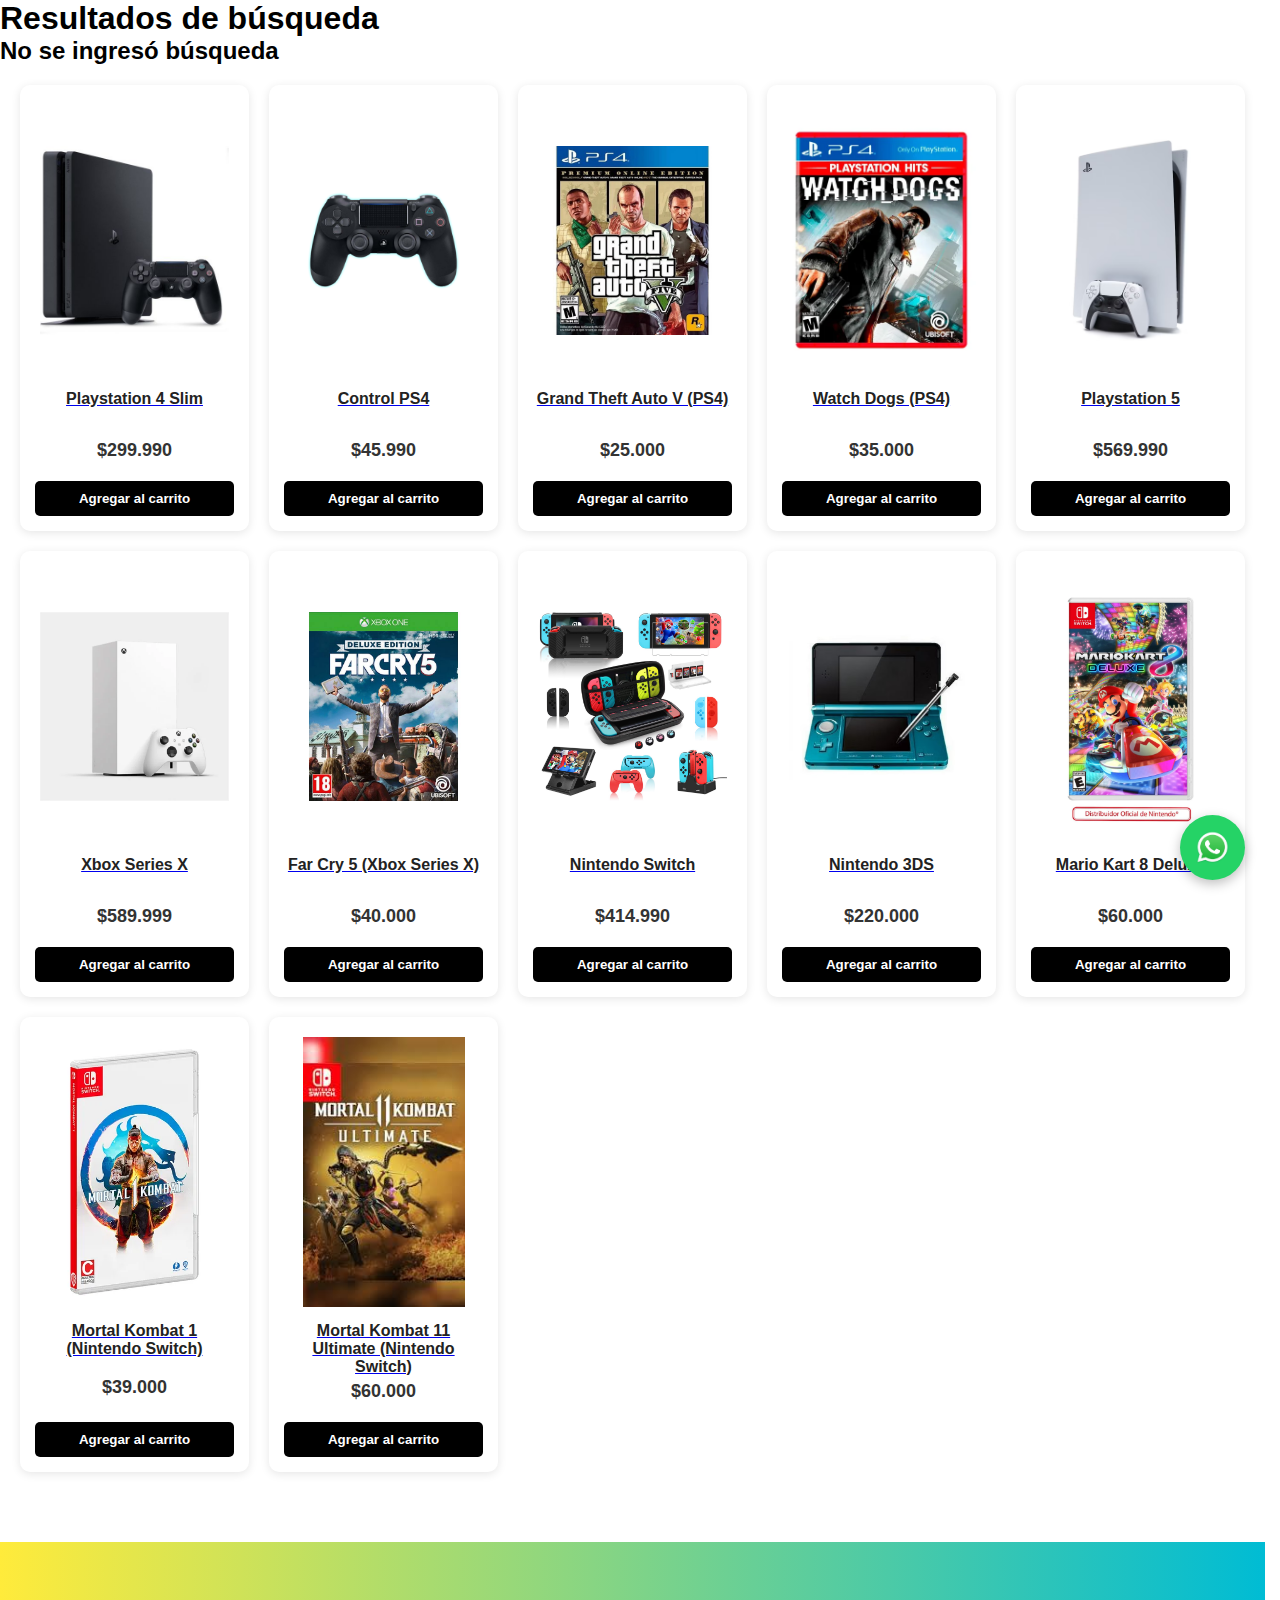
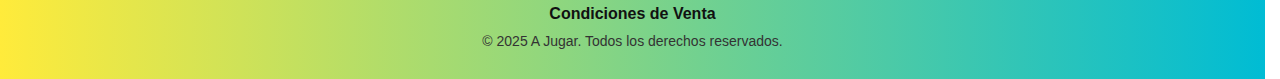
<file: resultadosbusqueda.html>
<!DOCTYPE html>
<html lang="es">
<head>
  <meta charset="UTF-8">
  <meta name="viewport" content="width=device-width, initial-scale=1.0">
  <title>Resultados de búsqueda</title>
  <link rel="stylesheet" href="css/estilos.css">
</head>
<body>
  <!-- Botón flotante WhatsApp -->
  <div id="helpBubble" class="help-bubble">
    <img src="img/wspp.png" alt="Ayuda WhatsApp">
  </div>

  <!-- Menú de ayuda oculto -->
  <div id="helpMenu" class="help-menu">
    <h4>¿Necesitas ayuda?</h4>
    <ul class="faq">
      <li>
        <button class="faq-question">📦 Estado de mi pedido</button>
        <div class="faq-answer">Puedes revisar tu pedido ingresando a tu cuenta.</div>
      </li>
      <li>
        <button class="faq-question">🚚 Envíos</button>
        <div class="faq-answer">Hacemos envíos a todo Chile con Starken.</div>
      </li>
      <li>
        <button class="faq-question">💳 Métodos de pago</button>
        <div class="faq-answer">Aceptamos tarjetas de débito, crédito y transferencias.</div>
      </li>
    </ul>
    <a href="https://wa.me/56959207579" target="_blank" class="support-btn">💬 Hablar por WhatsApp</a>
  </div>

  <header>
    <h1>Resultados de búsqueda</h1>
  </header>

  <main>
    <h2 id="search-title"></h2>
    <div class="productos" id="resultados-container"></div>
  </main>
  <script>
    const params = new URLSearchParams(window.location.search);
    const query = params.get("q") ? params.get("q").toLowerCase() : "";

    document.getElementById("search-title").textContent =
      query ? `Resultados para: "${query}"` : "No se ingresó búsqueda";

    const productos = [
      // PLAYSTATION
      { nombre: "Playstation 4 Slim", precio: 299990, imagen: "img/ps4.png" },
      { nombre: "Control PS4", precio: 45990, imagen: "img/controlps4.png" },
      { nombre: "Grand Theft Auto V (PS4)", precio: 25000, imagen: "img/gta5ps4.webp" },
      { nombre: "Watch Dogs (PS4)", precio: 35000, imagen: "img/Watchdogs.webp" },
      { nombre: "Playstation 5", precio: 569990, imagen: "img/Ps5.avif" },

      // XBOX
      { nombre: "Xbox Series X", precio: 589999, imagen: "img/Xbox serie X White.webp" },
      { nombre: "Far Cry 5 (Xbox Series X)", precio: 40000, imagen: "img/farcry5.jpg" },

      // NINTENDO
      { nombre: "Nintendo Switch", precio: 414990, imagen: "img/Nintendo Switch1.jfif" },
      { nombre: "Nintendo 3DS", precio: 220000, imagen: "img/nintendo3ds.avif" },
      { nombre: "Mario Kart 8 Deluxe", precio: 60000, imagen: "img/mariokart8.webp" },
      { nombre: "Mortal Kombat 1 (Nintendo Switch)", precio: 39000, imagen: "img/mortalkombat1.webp" },
      { nombre: "Mortal Kombat 11 Ultimate (Nintendo Switch)", precio: 60000, imagen: "img/mortalkombat11.jfif" }
    ];

    const contenedor = document.getElementById("resultados-container");
    const resultados = productos.filter(p => p.nombre.toLowerCase().includes(query));

    if (resultados.length > 0) {
      resultados.forEach(p => {
        const div = document.createElement("div");
        div.classList.add("producto");
        div.innerHTML = `
          <a href="producto.html?nombre=${encodeURIComponent(p.nombre)}&precio=${p.precio}&img=${encodeURIComponent(p.imagen)}">
            <img src="${p.imagen}" alt="${p.nombre}">
            <h3>${p.nombre}</h3>
          </a>
          <p class="precio">$${p.precio.toLocaleString("es-CL")}</p>
          <button class="btn" data-precio="${p.precio}">Agregar al carrito</button>
        `;
        contenedor.appendChild(div);
      });
    } else {
      contenedor.innerHTML = `<p>No se encontraron productos para "${query}"</p>`;
    }
  </script>
  <!-- FOOTER -->
<footer class="main-footer">
  <div class="footer-content">
    <!-- Redes sociales -->
    <div class="social-icons">
      <a href="#"><i class="fa-brands fa-facebook"></i></a>
      <a href="#"><i class="fa-brands fa-instagram"></i></a>
    </div>

    <!-- Links -->
    <div class="footer-links">
      <a href="condiciones.html">Condiciones de Venta</a>
    </div>
    <!-- Copy -->
    <p class="footer-copy">© 2025 A Jugar. Todos los derechos reservados.</p>
  </div>
  </footer>
</body>
</html>
</file>
<file: css/estilos.css>
/* =========================
   RESET
========================= */
* { margin: 0; padding: 0; box-sizing: border-box; }
body { font-family: Arial, sans-serif; background: white; }

/* =========================
   BARRA SUPERIOR (top-info)
========================= */
.top-info{
  display:flex;
  justify-content:space-between;
  align-items:center;
  background:linear-gradient(90deg,#ffeb3b,#03a9f4); /* 💛→💙 */
  color:#000;
  padding:6px 30px;
  font-size:14px;
}
.top-info .left,
.top-info .center,
.top-info .right{ display:flex; align-items:center; gap:12px; }
.top-info .center{font-weight:700;}
.top-info a{color:#000;text-decoration:none;font-weight:700}
.social-icon{width:20px;height:20px;transition:transform .2s}
.social-icon:hover{transform:scale(1.2)}

/* =========================
   BARRA PRINCIPAL (main-bar)
========================= */
.main-bar {
  display: grid;
  grid-template-columns: 1fr auto 1fr;
  align-items: center;
  padding: 15px 30px;
  background: #fff;
  margin-bottom: 10px;
}

.main-bar .search-bar{
  justify-self:start;
  max-width:500px;
  display:flex;
}
.main-bar .search-bar input{
  flex:1;
  padding:8px;
  border:1px solid #ccc;
  border-radius:5px 0 0 5px;
}
.main-bar .search-bar button{
  padding:8px 15px;
  border:none;
  background:#000;
  color:#fff;
  border-radius:0 5px 5px 0;
  cursor:pointer;
}

/* logo perfectamente centrado */
.main-bar .logo{
  justify-self:center;
  font-size:28px;
  font-weight:800;
  text-align:center;
}
.main-bar .logo a{ color:#000; text-decoration:none; }

/* carrito */
.main-bar .cart{
  justify-self:end;
  font-size:20px;
  position:relative;
  cursor:pointer;
}
#cart-count{
  position:absolute; top:-8px; right:-10px;
  background:#ff2b2b; color:#fff;
  border-radius:50%; padding:2px 7px; font-size:12px;
}

/* HEADER - quita márgenes extras */
header {
  margin: 0;
  padding: 0;
}

/* BLOQUE NEGRO (logo + buscador + carrito + redes) */
.main-bar {
  display: grid;
  grid-template-columns: 1fr auto 1fr;
  align-items: center;
  background: #000;
  height: 90px;        /* altura ajustada */
  padding: 0 20px;     /* solo a los lados */
  margin: 0;
}

/* NAV - el menú */
/* Estado normal */
.main-nav {
  position: relative;      /* <- sin sticky aquí */
  top: 0;
  z-index: 2;
  height: 40px;
  display: flex;
  align-items: center;
  background: #f9f9f9;
  border-top: 1px solid #ddd;
  border-bottom: 1px solid #ddd;
}

/* Estado fijo al hacer scroll */
.main-nav.is-fixed {
  position: fixed;
  top: 0;
  left: 0;
  right: 0;
  z-index: 9999;           /* por encima de todo */
}

/* Evita que el contenido “salte” al fijar el menú */
.main-nav-placeholder {
  height: 40px;            /* misma altura del menú */
}



/* Botón hamburguesa pegado a la izquierda */
.hamburger {
  margin-left: 0;
  position: absolute;
  left: 10px;                    /* pegado al borde */
  cursor: pointer;
}

/* Menú centrado con tus colores */
.menu {
  display: flex;
  justify-content: center;
  list-style: none;
  margin: 0 auto;                /* centrado */
  padding: 0;
}

.menu > li {
  position: relative;
}

.menu > li > a {
  background: transparent !important;
  color: #111;                   /* color texto normal */
  font-weight: 700;
  text-decoration: none;
  font-size: 15px;
  display: flex;
  align-items: center;
  gap: 6px;
  padding: 10px 15px;            /* menos padding vertical */
  transition: color .3s, transform .2s;
}

.menu > li > a:hover,
.menu > li:hover > a {
  background: transparent !important;
  color: #FFD700;                /* 💜 mantiene tu hover morado */
  transform: translateY(-2px);
}

.menu i {
  font-size: 16px;
}

.menu > li > a i.fa-chevron-down {
  transition: transform .3s;
}

.menu > li:hover > a i.fa-chevron-down {
  transform: rotate(180deg);
}

/* Submenús */
.submenu {
  display: none;
  position: absolute;
  top: 100%;
  left: 0;
  background: #fff;
  list-style: none;
  min-width: 200px;
  border-radius: 0 0 6px 6px;
  box-shadow: 0 4px 12px rgba(0,0,0,.2);
  z-index: 10;
  padding: 10px 0;
}
.submenu li a {
  padding: 10px 20px;
  color: #333;
  font-weight: 500;
  display: block;
  text-decoration: none;
}
.submenu li a:hover { background: transparent; color: #FFD700; }
.dropdown:hover .submenu { display: block; }

/* =========================
   PRODUCTOS
========================= */


.productos {
  display: grid;
  grid-template-columns: repeat(auto-fill, minmax(250px, 1fr));
  gap: 20px;
  justify-content: center;
  padding: 20px;
}
/* Tarjeta de producto */
.producto{
  background:#fff;
  padding:15px;
  border-radius:10px;
  box-shadow:0 2px 10px rgba(0,0,0,.1);
  display:flex;
  flex-direction:column;
  justify-content:space-between;
  height:100%;
  text-align:center;
}

.producto img{
  width:100%;
  max-width:200px;
  height:280px;
  object-fit:contain;
  border-radius:8px;
  display:block;
  margin:0 auto;
  background:#fff;
  padding:5px;
}

.producto h3{
  margin:10px 0 5px;
  min-height:45px;   /* mantiene alto uniforme del título */
  font-size:16px;
  color:#222;
}

.precio{
  font-size:18px;
  font-weight:700;
  color:#333;
  margin-bottom:10px;
}

.productos:only-child { justify-items: center; }
@media (min-width: 1280px){
  .productos{ grid-template-columns: repeat(5, minmax(220px, 1fr)); }
}
/* =========================
   CONTENEDOR DE PRODUCTO + SIDEBAR
========================= */
.producto-page {
  display: flex;
  align-items: flex-start;   /* alineados arriba */
  justify-content: center;
  gap: 30px;                 /* espacio entre producto y sidebar */
  margin: 40px auto;
  max-width: 1200px;
}

/* Bloque de producto principal */
.producto-main {
  flex: 2;                   /* ocupa más espacio */
  background: #fff;
  padding: 20px;
  border-radius: 10px;
  box-shadow: 0 4px 12px rgba(0,0,0,0.1);
}

/* Sidebar (beneficios + logo) */
.producto-sidebar {
  flex: 1;                   /* ocupa menos espacio */
  display: flex;
  flex-direction: column;
  align-items: center;
  gap: 25px;
  background: #fff;
  padding: 20px;
  border-radius: 10px;
  box-shadow: 0 4px 12px rgba(0,0,0,0.1);
  height: 100%;              /* se estira para igualar el alto del bloque principal */
}

/* Ítems dentro del sidebar */
.producto-sidebar .sidebar-item {
  display: flex;
  flex-direction: column;
  align-items: center;
  text-align: center;
  gap: 8px;
}

.producto-sidebar .sidebar-item i {
  font-size: 28px;
  color: #007bff;
  transition: transform 0.3s ease, color 0.3s ease;
}
.producto-sidebar .sidebar-item i:hover{
  transform: scale(1.15);           /* tamaño del zoom */
}
.producto-sidebar .sidebar-item p {
  font-size: 15px;
  font-weight: 500;
  color: #333;
  margin: 0;
}

/* Logo del sidebar con efecto suave */
.producto-sidebar .sidebar-logo img {
  width: 120px;
  border-radius: 10px;
  background: #000;
  padding: 6px;
  transition: transform 0.3s ease;
  cursor: pointer;
}
.producto-sidebar .sidebar-logo img:hover {
  transform: scale(1.08);
}

/* =========================
   RESPONSIVE
========================= */
@media (max-width: 900px) {
  .producto-page {
    flex-direction: column;    /* en móvil, uno debajo del otro */
  }
  .producto-sidebar {
    width: 100%;
    flex-direction: row;
    justify-content: space-around;
  }
}


/* =========================
   BOTONES UNIFICADOS
========================= */

/* 🔹 Agregar al carrito (negro) */
.btn,
.btn-carrito {
  margin-top: 10px;
  padding: 10px;
  background: #000;      /* Negro */
  border: none;
  color: #fff;
  cursor: pointer;
  border-radius: 5px;
  width: 100%;
  font-weight: 700;
  transition: background 0.3s;
}
.btn:hover,
.btn-carrito:hover {
  background: #333;      /* Gris oscuro al hover */
}

/* 🔹 Comprar ahora (amarillo) */
.btn-buy,
.btn-comprar {
  margin-top: 10px;
  padding: 10px;
  background: #FFD700;   /* Amarillo */
  border: none;
  color: #111;
  cursor: pointer;
  border-radius: 5px;
  width: 100%;
  font-weight: 700;
  transition: background 0.3s;
}
.btn-buy:hover,
.btn-comprar:hover {
  background: #e6c200;   /* Amarillo más oscuro al hover */
}


/* Contenedor de botones en producto.html */
.botones-producto { display:flex; flex-direction:column; align-items:center; margin-top:15px; gap:0; }
.botones-producto .btn, .botones-producto .btn-buy { width: 100%; }

/* =========================
   BURBUJA DE AYUDA
========================= */
.help-bubble{
  position:fixed; bottom:20px; right:20px; width:65px; height:65px;
  background:#25d366; border-radius:50%; display:flex; align-items:center; justify-content:center;
  cursor:pointer; box-shadow:0 4px 12px rgba(0,0,0,.25); transition:transform .3s; z-index:1000;
}
.help-bubble:hover{ transform:scale(1.1); }
.help-bubble img{ width:35px; height:35px; }

.help-menu{
  position:fixed; bottom:100px; right:20px; width:280px; background:#fff; border-radius:10px;
  box-shadow:0 4px 15px rgba(0,0,0,.3); padding:15px; font-size:14px;
  display:none; z-index:1000;
}
.help-menu h4{ margin:0 0 10px; font-size:16px; color:#333; }
.help-menu ul{ list-style:none; margin:0; padding:0; }
.help-menu li{ margin-bottom:10px; }
.faq{ list-style:none; padding:0; margin:0; }
.faq-question{
  width:100%; background:none; border:none; text-align:left; font-size:14px; font-weight:700; color:#333;
  cursor:pointer; padding:8px 0; border-bottom:1px solid #eee;
}
.faq-question:hover{ color:#25d366; }
.faq-answer{ display:none; font-size:13px; color:#555; margin:5px 0 10px; padding-left:5px; }
.support-btn{
  display:block; text-align:center; margin-top:10px; padding:10px; background:#25d366;
  color:#fff; font-weight:700; border-radius:5px; text-decoration:none; transition:background .3s;
}
.support-btn:hover{ background:#128c7e; }

/* =========================
   MINI CARRITO
========================= */
.mini-cart{
  position:fixed; top:70px; right:-350px; width:320px; background:#fff;
  box-shadow:0 4px 12px rgba(0,0,0,.2); border-radius:10px; padding:20px;
  transition:right .3s ease-in-out; z-index:1000;
  max-height: 500px; overflow-y: auto; padding-right: 5px;
}
.mini-cart.show{ right:20px; }
.mini-cart h3{ margin-bottom:15px; font-size:18px; text-align:center; font-weight:700; }
.mini-cart .mini-cart-item{ display:flex; align-items:center; justify-content:space-between; gap:10px; margin-bottom:15px; }
.mini-cart .mini-cart-item img{ width:60px; height:60px; object-fit:cover; border-radius:6px; }
.item-info{ flex:1; display:flex; flex-direction:column; }
.item-controls{ display:flex; align-items:center; gap:6px; margin-top:5px; }
.item-controls button{
  border:none; background:#ddd; padding:5px 10px; cursor:pointer; font-size:14px; border-radius:4px; transition:background .2s;
}
.item-controls button:hover{ background:#bbb; }
.item-price{ font-weight:700; }

#cart-subtotal{ margin:15px 0; font-weight:700; text-align:center; font-size:16px; }

.mini-cart-buttons{ display:flex; flex-direction:column; gap:15px; margin-top:15px; }
.btn-cart, .btn-checkout{ width:100%; padding:12px; border:none; border-radius:6px; font-weight:700; cursor:pointer; transition:.3s; }
.btn-cart{ background:#007bff; color:#fff; } .btn-cart:hover{ background:#0056b3; }
.btn-checkout{ background:#28a745; color:#fff; } .btn-checkout:hover{ background:#1e7e34; }

/* Scroll bonito */
.mini-cart::-webkit-scrollbar{ width:6px; }
.mini-cart::-webkit-scrollbar-track{ background: #f1f1f1; border-radius:10px; }
.mini-cart::-webkit-scrollbar-thumb{ background:#ff007f; border-radius:10px; }
.mini-cart::-webkit-scrollbar-thumb:hover{ background:#cc0066; }
 
/* =========================
   CARRITO PÁGINA
========================= */
.carrito-contenedor { padding: 40px; max-width: 1200px; margin: auto; }
.carrito-contenedor h2 { text-align: center; margin-bottom: 20px; }
.carrito-grid { display: grid; grid-template-columns: 2fr 1fr; gap: 20px; }
.cart-table {
  width: 100%; border-collapse: collapse; background: #fff; border-radius: 8px;
  overflow: hidden; box-shadow: 0 2px 6px rgba(0,0,0,0.1);
}
.cart-table th, .cart-table td { padding: 15px; border-bottom: 1px solid #ddd; text-align: center; }
.cart-table th { background: #f5f5f5; font-weight: bold; }
.cart-table td img { margin-right: 10px; vertical-align: middle; }
.cart-totals {
  background: #fff; border: 1px solid #ddd; border-radius: 10px;
  box-shadow: 0 4px 12px rgba(0,0,0,0.1); padding: 25px; margin-top: 20px; text-align: left;
}
.cart-totals h3 { text-align: center; margin-bottom: 20px; font-size: 20px; font-weight: bold; }
.cart-totals p { margin: 10px 0; font-size: 15px; }
.cart-totals label { font-size: 15px; margin-left: 5px; cursor: pointer; display: inline-block; }
.cart-totals .btn-checkout {
  width: 100%; margin-top: 20px; padding: 14px; border: none; border-radius: 6px;
  font-weight: bold; background: #28a745; color: #fff; cursor: pointer; font-size: 16px;
  transition: background 0.3s ease;
}
.cart-totals .btn-checkout:hover { background: #218838; }

/* =========================
   AJUSTES CATEGORÍA
========================= */
.productos.categoria .producto img { max-width: 220px; height: auto; margin: 0 auto; display: block; }

/* Zoom carrito */
#cart-icon { display:inline-block; transition: transform 0.3s ease; }
#cart-icon:hover { transform: scale(1.2); }
 
/* Redes sociales producto.html */
.redes .social-icon { width: 28px; margin: 0 5px; vertical-align: middle; transition: transform 0.3s ease; }
.redes .social-icon:hover { transform: scale(1.2); }

/* Asegura footer abajo */
html, body { height:100%; margin:0; }
body { display:flex; flex-direction:column; min-height:100vh; }
main, #busqueda-resultados { flex:1; }

/* 🔹 FOOTER */
.main-footer {
  background: linear-gradient(90deg, #ffeb3b, #00bcd4); /* mismo degradado */
  color: #111;
  text-align: center;
  padding: 30px 20px;
  margin-top: 50px;  /* separa del contenido anterior */
}

.main-footer .footer-content {
  max-width: 1200px;
  margin: 0 auto;
}

.main-footer .social-icons {
  margin-bottom: 15px;
}

.main-footer .social-icons a {
  color: #111;
  font-size: 22px;
  margin: 0 10px;
  display: inline-block;
  transition: transform 0.3s ease;
}

.main-footer .social-icons a:hover {
  transform: scale(1.2);
}

.main-footer .footer-links {
  margin-bottom: 10px;
}

.main-footer .footer-links a {
  color: #111;
  text-decoration: none;
  margin: 0 10px;
  font-weight: 600;
}

.main-footer .footer-links a:hover {
  text-decoration: underline;
}

.main-footer .footer-copy {
  font-size: 14px;
  color: #333;
  margin-top: 10px;
}



/* ======================
   CARRUSEL – Banners a tope
   (estilo e-commerce)
====================== */

/* Alturas por dispositivo (ajústalas si quieres) */
:root{
  --banner-h-desktop: 420px;
  --banner-h-tablet: 360px;
  --banner-h-mobile: 260px;
}

/* El contenedor del carrusel va pegado al menú */
#carousel {
  margin-top: 0 !important;   /* elimina espacio arriba */
  padding-top: 0 !important;
  border-top: none !important;
}

/* Caja del carrusel */
.carousel{
  position: relative;
  width: 100%;
  height: var(--banner-h-desktop);   /* altura unificada */
  overflow: hidden;                  /* recorte limpio */
  border-radius: 12px;
  box-shadow: 0 4px 15px rgba(0,0,0,.18);
  background: #000;                  /* fondo mientras carga */
}

/* Pista deslizante */
.carousel-track{
  display: flex;
  height: 100%;
  transition: transform .6s ease-in-out;
  will-change: transform;
}

/* Cada slide ocupa 100% del ancho visible */
.carousel-slide{
  flex: 0 0 100%;
  min-width: 100%;
  height: 100%;
  position: relative;    /* para caption */
  display: grid;         /* asegura centrado si usas fondo sólido */
  place-items: center;
  background: #000;      /* por si tarda la imagen */
}

/* Imagen del banner: llena el área sin deformarse */
.carousel-slide img {
  width: 100%;
  height: 100%;
  object-fit: cover;  /* recorta y ajusta manteniendo proporción */
  display: block;
}
/* Texto superpuesto (opcional) */
.carousel-caption{
  position: absolute;
  inset: auto 0 24px 0;          /* abajo centrado */
  display: grid;
  place-items: center;
  text-align: center;
  padding: 0 16px;
  color: #fff;
  text-shadow: 0 2px 6px rgba(0,0,0,.35);
  pointer-events: none;          /* los links dentro deben reactivar */
}
.carousel-caption h2{
  font-size: 2rem;
  font-weight: 800;
  margin: 0 0 6px;
}
.carousel-caption p{
  margin: 0 0 10px;
  opacity: .9;
}
.carousel-caption .btn-banner{
  pointer-events: auto;          /* activar clic */
  display: inline-block;
  padding: 10px 18px;
  border-radius: 8px;
  background: #0b5cff;
  color: #fff;
  font-weight: 700;
  text-decoration: none;
  transition: transform .15s ease, background .2s ease;
}
.carousel-caption .btn-banner:hover{
  transform: translateY(-2px);
  background: #0847c7;
}

/* Flechas */
.carousel-btn{
  position: absolute;
  top: 50%;
  transform: translateY(-50%);
  width: 42px; height: 42px;
  border: none; border-radius: 50%;
  display: grid; place-items: center;
  background: rgba(0,0,0,.55);
  color: #fff; font-size: 20px;
  cursor: pointer; z-index: 4;
  transition: background .2s ease, transform .15s ease;
}
.carousel-btn:hover{ background: rgba(0,0,0,.75); transform: translateY(-50%) scale(1.06); }
.carousel-btn.prev{ left: 12px; }
.carousel-btn.next{ right: 12px; }

/* Indicadores (puntitos) */
.carousel-indicators{
  position: absolute;
  left: 50%; bottom: 12px;
  transform: translateX(-50%);
  display: flex; gap: 8px;
  z-index: 4;
}
.carousel-indicators .dot{
  width: 10px; height: 10px;
  border-radius: 999px;
  background: rgba(255,255,255,.55);
  transition: width .25s ease, background .2s ease, opacity .2s ease;
  opacity: .9;
}
.carousel-indicators .dot.active{
  width: 24px;                  /* “pastilla” activa */
  background: #0b5cff;
}

/* Responsivo */
@media (max-width: 1024px){
  .carousel{ height: var(--banner-h-tablet); }
  .carousel-caption h2{ font-size: 1.7rem; }
}

@media (max-width: 640px){
  .carousel{ height: var(--banner-h-mobile); border-radius: 10px; }
  .carousel-btn{ width: 36px; height: 36px; font-size: 18px; }
  .carousel-indicators{ bottom: 10px; }
  .carousel-caption{ inset: auto 0 14px 0; }
  .carousel-caption h2{ font-size: 1.35rem; }
  .carousel-caption p{ font-size: .95rem; }
  .carousel-caption .btn-banner{ padding: 8px 14px; font-size: .95rem; }
}

/* Asegura que no haya “saltos” por márgenes del bloque siguiente */
#carousel + *{
  margin-top: 16px;   /* puedes ajustar o poner 0 */
}

/* =========================
   CENTRADO DE GRILLA
========================= */
.productos.categoria,
#busqueda-resultados.productos,
#categoria-productos.productos{
  max-width:1200px; margin:0 auto;
  grid-template-columns: repeat(auto-fit, minmax(260px, 320px));
  justify-content:center; justify-items:center;
}
.productos.categoria .producto,
#busqueda-resultados.productos .producto{
  max-width:320px; width:100%;
}
main{ flex:1 0 auto; min-height:60vh; }
.productos.categoria,
#categoria-productos.productos,
#busqueda-resultados.productos{ padding-bottom:90px; }
.main-footer{ flex:0 0 auto; }

/* =========================
   BARRA PRINCIPAL (main-bar)
========================= */

/* Barra principal en grid: [espacio] [buscador] [espacio] */
.main-bar{
  display: grid;
  grid-template-columns: 1fr auto 1fr;  /* izquierda | centro | derecha */
  align-items: center;
  background:#000;
  height: 100px;
  padding:0 20px;
  column-gap: 18px;                      /* separación fina entre zonas */
}

/* LOGO: al borde derecho de la columna izquierda (pegado al buscador) */
.main-bar .logo{
  justify-self: end;                     /* 👈 clave: encaja el logo junto al buscador */
  display:flex; align-items:center;
}
.main-bar .logo img{
  height:100px; width:auto;
  border-radius:10px; background:#000; padding:4px;
  transition:transform .3s ease;
}
/* CENTRO: buscador (tu HTML actual) */
.search-cart-group{                      /* si usas este contenedor, queda en el centro */
  grid-column: 2;                        /* asegura que va en la columna central */
  display:flex; align-items:center; gap:10px; min-width:0;
}
.search-cart-group .search-bar{
  display:flex; align-items:center;
  max-width:700px; width:100%;
}
.search-cart-group .search-bar input{
  flex:1; min-width:250px; padding:12px 15px;
  border:1px solid #292727; border-radius:25px 0 0 25px; font-size:15px;
}
.search-cart-group .search-bar button{
  padding:12px 20px; border:none; background:#007bff; color:#fff;
  border-radius:0 25px 25px 0; cursor:pointer; transition:background .3s ease;
}
.search-cart-group .search-bar button:hover{ background:#0056b3; }

/* Carrito pegado a la lupa */
.search-cart-group .cart{
  display:inline-flex; align-items:center; justify-content:center;
  font-size:22px; line-height:1; cursor:pointer; position:relative; margin:0;
}
#cart-count{
  position:absolute; top:-8px; right:-10px;
  background:#ff2b2b; color:#fff; border-radius:50%; padding:2px 6px; font-size:12px;
}

/* DERECHA: carrito + redes también van pegados al buscador (borde izquierdo de la columna derecha) */
.right-group{
  grid-column: 3;                        /* columna derecha */
  justify-self: start;                   /* 👈 se pega hacia el buscador */
  display:flex; align-items:center; gap:12px;
}
.right-group .social-icon{
  width:30px; height:30px; transition:transform .3s;
}
.right-group .social-icon:hover{ transform:scale(1.2); }

/* Responsive */
@media (max-width:768px){
  .main-bar{
    grid-template-columns: 1fr;          /* apila todo */
    height:auto; padding:10px; row-gap:10px;
  }
  .main-bar .logo{ justify-self:center; }
  .main-bar .logo img{ height:60px; }
  .search-cart-group{ grid-column:1; justify-content:center; flex-wrap:wrap; }
  .search-cart-group .search-bar{ max-width:100%; }
  .right-group{ grid-column:1; justify-self:center; }
}
:root {
  scrollbar-gutter: stable; /* mantiene el espacio reservado */
}
/* =========================
   Carrusel: Productos Destacados
========================= */
.featured { padding: 30px 0 10px; text-align: center; }
.featured h2 { font-size: 28px; margin-bottom: 14px; }

.featured-carousel {
  position: relative;
  max-width: 1200px;
  margin: 0 auto;
  padding: 6px 44px;            /* espacio para las flechas */
}

.featured-viewport {
  overflow: hidden;
  border-radius: 14px;
}

.featured-track {
  display: flex;
  gap: 16px;
  padding: 12px;
  transition: transform .5s ease;
  will-change: transform;
  background: #fafafa;
}

/* Tarjeta */
.f-card {
  flex: 0 0 calc((100% - (var(--cols) - 1) * 16px) / var(--cols));
  background: #fff;
  border-radius: 14px;
  box-shadow: 0 6px 16px rgba(0,0,0,.08);
  padding: 14px;
  text-align: center;
  transition: transform .25s ease, box-shadow .25s ease;
}
.f-card:hover { transform: translateY(-4px); box-shadow: 0 10px 22px rgba(0,0,0,.12); }

.f-img { display: block; overflow: hidden; border-radius: 12px; }
.f-img img {
  width: 100%;
  height: 220px;
  object-fit: contain;
  transition: transform .35s ease;
}
.f-card:hover .f-img img { transform: scale(1.05); }

.f-card h3 { font-size: 16px; margin: 10px 0 6px; min-height: 40px; }
.f-price { font-weight: 800; margin-bottom: 10px; }

.f-actions { display: flex; gap: 8px; }
.f-actions .btn, .f-actions .btn-buy { flex: 1; }

/* Flechas */
.f-btn{
  position: absolute;
  top: 50%;
  transform: translateY(-50%);
  width: 36px; height: 36px;
  border: none; border-radius: 50%;
  background: rgba(0,0,0,.65);
  color: #fff; font-size: 18px; cursor: pointer;
  display:flex; align-items:center; justify-content:center;
  transition: background .2s;
  z-index: 2;
}
.f-btn:hover { background: #007bff; }
.f-btn.prev { left: 4px; }
.f-btn.next { right: 4px; }

/* Cuántas tarjetas por vista */
:root{ --cols: 5; }                 /* escritorio */
@media (max-width: 1200px){ :root{ --cols: 4; } }
@media (max-width: 992px) { :root{ --cols: 3; } }
@media (max-width: 700px) { :root{ --cols: 2; } }
@media (max-width: 440px){ :root{ --cols: 1; } }
#carousel-destacados {
  position: relative;
  overflow: hidden;
  max-width: 1200px;
  margin: 40px auto;
  background: #fff;
  padding: 20px;
  border-radius: 12px;
  box-shadow: 0 4px 12px rgba(0,0,0,0.1);
  padding-bottom: 40px;
}

#carousel-destacados h2 {
  text-align: center;
  margin-bottom: 20px;
}

#carousel-destacados .carousel-track {
  display: flex;
  transition: transform 0.6s ease;
}

#carousel-destacados .producto {
  flex: 0 0 260px;
  margin: 0 10px;
  text-align: center;
  background: #f9f9f9;
  border-radius: 10px;
  padding: 15px;
  box-shadow: 0 2px 8px rgba(0,0,0,0.1);
  transition: transform 0.3s ease;
}
#carousel-destacados .producto:hover {
  transform: scale(1.05);
}
#carousel-destacados img {
  max-width: 100%;
  border-radius: 8px;
}

#carousel-destacados .carousel-btn {
  position: absolute;
  top: 50%;
  transform: translateY(-50%);
  background: rgba(0,0,0,0.5);
  color: #fff;
  border: none;
  font-size: 24px;
  padding: 8px 12px;
  cursor: pointer;
  border-radius: 50%;
  z-index: 10;
}
#carousel-destacados .carousel-btn.prev { left: 10px; }
#carousel-destacados .carousel-btn.next { right: 10px; }

#carousel-destacados .carousel-indicators {
  text-align: center;
  margin-top: 15px;
}
#carousel-destacados .carousel-indicators .dot {
  display: inline-block;
  width: 12px;
  height: 12px;
  margin: 0 4px;
  background: #bbb;
  border-radius: 50%;
  cursor: pointer;
} 
#carousel-destacados .carousel-indicators .dot.active {
  background: #007bff;
}
.carrunintendo {
  margin: 40px auto;
  max-width: 1200px;
  background:white;
  padding: 20px;
  border-radius: 10px;
}

.carrunintendo h2 {
  text-align: center;
  margin-bottom: 20px;
}

.carru-nintendo {
  position: relative;
}

.nintendo-viewport {
  overflow: hidden;
}

.nintendo-track {
  display: flex;
  transition: transform 0.6s ease;
}

.n-card {
  flex: 0 0 250px;
  background: #fff;
  margin: 0 10px;
  border-radius: 12px;
  padding: 15px;
  text-align: center;
  box-shadow: 0 2px 6px rgba(0,0,0,0.1);
  transition: transform 0.3s ease;
}

.n-card:hover {
  transform: translateY(-5px);
}

.n-card img {
  width: 100%;
  height: 180px;
  object-fit: contain;
}

.n-price {
  font-weight: bold;
  margin: 10px 0;
  font-size: 18px;
}

.n-actions {
  display: flex;
  justify-content: space-between;
  margin-top: 10px;
}

.n-actions .btn {
  flex: 1;
  margin-right: 5px;
  background: #000;
  color: #fff;
  padding: 8px;
  border: none;
  border-radius: 6px;
  font-size: 14px;
  cursor: pointer;
}

.n-actions .btn:hover {
  background: #444;
}

.n-actions .btn-buy {
  flex: 1;
  background: #FFD600;
  color: #000;
  padding: 8px;
  border: none;
  border-radius: 6px;
  font-size: 14px;
  cursor: pointer;
}

.n-actions .btn-buy:hover {
  background: #FFC107;
}

.n-btn {
   position: absolute;
  top: 50%;
  transform: translateY(-50%);
  width: 36px; height: 36px;
  border: none; border-radius: 50%;
  background: rgba(0,0,0,.65);
  color: #fff; font-size: 18px; cursor: pointer;
  display:flex; align-items:center; justify-content:center;
  transition: background .2s;
  z-index: 2;
}

.n-btn:hover {
  background: #007bff; 
}

.n-btn.prev {
  left: -40px;
}

.n-btn.next {
  right: -40px;
}
/* ===== Puntitos universales elegantes ===== */
.carousel-indicators {
  display: flex;
  justify-content: center;
  align-items: center;
  gap: 10px;

  margin-top: 28px;    /* 🔥 espacio hacia abajo desde los productos */
  margin-bottom: 8px;  /* aire extra antes del siguiente bloque */
  padding: 0;

  position: relative;  /* dentro del flujo normal (no absolute) */
}

.carousel-indicators .dot {
  width: 12px;
  height: 12px;
  border-radius: 50%;
  background: #d1d5db; /* gris claro */
  opacity: 0.7;
  cursor: pointer;
  transition: all 0.3s ease;
}

.carousel-indicators .dot.active {
  background: #111;    /* negro o tu color principal */
  transform: scale(1.2);
  opacity: 1;
}
/* ==== Carrusel PlayStation ==== */
.carruplay {
  margin: 40px auto;
  max-width: 1200px;
  background: #f8f8f8;
  padding: 20px;
  border-radius: 10px;
}
.carruplay h2 { text-align: center; margin-bottom: 20px; }
.play-viewport { overflow: hidden; }
.play-track { display: flex; transition: transform 0.6s ease; }
.p-card {
  flex: 0 0 250px;
  background: #fff;
  margin: 0 10px;
  border-radius: 12px;
  padding: 15px;
  text-align: center;
  box-shadow: 0 2px 6px rgba(0,0,0,0.1);
  transition: transform 0.3s ease;
}
.p-card:hover { transform: translateY(-5px); }
.p-card img { width: 100%; height: 180px; object-fit: contain; }
.p-price { font-weight: bold; margin: 10px 0; font-size: 18px; }
.p-actions { display: flex; justify-content: space-between; margin-top: 10px; }
.p-actions .btn, .p-actions .btn-buy { flex: 1; margin: 0 5px; }
.p-btn { position: absolute; top: 50%; transform: translateY(-50%); width: 36px; height: 36px; border: none; border-radius: 50%; background: rgba(0,0,0,.65); color: #fff; cursor: pointer; z-index: 2; }
.p-btn.prev { left: -40px; }
.p-btn.next { right: -40px; }

/* ==== Carrusel Xbox ==== */
.carruxbox {
  margin: 40px auto;
  max-width: 1200px;
  background: #f8f8f8;
  padding: 20px;
  border-radius: 10px;
}
.carruxbox h2 { text-align: center; margin-bottom: 20px; }
.xbox-viewport { overflow: hidden; }
.xbox-track { display: flex; transition: transform 0.6s ease; }
.x-card {
  flex: 0 0 250px;
  background: #fff;
  margin: 0 10px;
  border-radius: 12px;
  padding: 15px;
  text-align: center;
  box-shadow: 0 2px 6px rgba(0,0,0,0.1);
  transition: transform 0.3s ease;
}
.x-card:hover { transform: translateY(-5px); }
.x-card img { width: 100%; height: 180px; object-fit: contain; }
.x-price { font-weight: bold; margin: 10px 0; font-size: 18px; }
.x-actions { display: flex; justify-content: space-between; margin-top: 10px; }
.x-actions .btn, .x-actions .btn-buy { flex: 1; margin: 0 5px; }
.x-btn { position: absolute; top: 50%; transform: translateY(-50%); width: 36px; height: 36px; border: none; border-radius: 50%; background: rgba(0,0,0,.65); color: #fff; cursor: pointer; z-index: 2; }
.x-btn.prev { left: -40px; }
.x-btn.next { right: -40px; }

/* ===== PlayStation & Xbox carousels ===== */
.carruplay,
.carruxbox{
  position: relative;
  max-width: 1200px;
  margin: 40px auto;
  padding: 12px 48px;              /* espacio a los lados para las flechas */
  background:white;
  border-radius: 12px;
}

.play-viewport,
.xbox-viewport{
  overflow: hidden;                 /* ventana */
}

.play-track,
.xbox-track{
  display: flex;
  gap: 16px;
  transition: transform .6s ease;
}

.p-card,
.x-card{
  flex: 0 0 250px;
  background: #fff;
  border-radius: 12px;
  padding: 14px;
  text-align: center;
  box-shadow: 0 2px 8px rgba(0,0,0,.08);
}
.p-btn:hover { background: #007bff; }
.p-btn.prev { left: 4px; }
.p-btn.next { right: 4px; }
/*Xbox*/
.x-btn:hover { background: #007bff; }
.x-btn.prev { left: 4px; }
.x-btn.next { right: 4px; }
/* ====== SEPARADORES (hr) ====== */
.section-sep {
  border: none;
  height: 3px;
  background: linear-gradient(to right, #ffeb3b, #03a9f4);
  border-radius: 3px;
  margin: 40px auto;
  max-width: 1200px;
}

/* Fix espacio fantasma bajo el footer */
.productos.categoria,
#categoria-productos.productos,
#busqueda-resultados.productos {
  padding-bottom: 20px; /* antes estaba en 90px */
}

main {
  padding-bottom: 0 !important; /* elimina relleno innecesario */
}
/* 🔹 Contenedor general (dos columnas) */
.product-extra {
  display: flex;
  gap: 20px;
  margin-top: 20px;
  align-items: flex-start;
}

/* 🔹 Video más pequeño */
.product-video {
  flex: 0.6;             /* ocupa menos espacio */
  background: #fff;
  padding: 15px;
  border-radius: 10px;
  box-shadow: 0 2px 6px rgba(0,0,0,0.1);
}

.product-video iframe {
  width: 100%;
  height: 280px;          /* 🔹 más bajo */
  border-radius: 8px;
}

/* 🔹 Descripción mantiene tamaño grande */
.product-description {
  flex: 1.4;             /* ocupa más espacio que el video */
  background: #fff;
  padding: 20px;
  border-radius: 10px;
  box-shadow: 0 2px 6px rgba(0,0,0,0.1);
}

.product-description h3 {
  margin-bottom: 10px;
  color: #111;
}

.product-description p {
  font-size: 15px;
  color: #333;
  margin-bottom: 15px;
}

.product-description ul {
  list-style: none;
  padding: 0;
}

.product-description ul li {
  margin-bottom: 8px;
  font-size: 14px;
  color: #444;
}
/* Contenedor de botones */
.botones-producto {
  display: flex;
  flex-direction: column;
  gap: 10px;         /* espacio entre los botones */
  margin-top: auto;  /* empuja hacia abajo si la tarjeta es más alta */
}

/* Ambos botones ocupan todo el ancho */
.botones-producto .btn,
.botones-producto .btn-buy {
  width: 100%;
}
/* =========================================================
   RESPONSIVE / ACCESIBILIDAD — AJUSTES GLOBALES
   (PÉGALO AL FINAL DEL ARCHIVO)
========================================================= */

/* Imágenes y elementos embebidos nunca se desborden */
img, video, iframe { max-width: 100%; height: auto; }

/* Tocar cómodamente en móvil */
button, .btn, .btn-buy, .btn-cart, .btn-checkout, .hamburger, .menu a {
  -webkit-tap-highlight-color: transparent;
}

/* -------- NAV MOBILE -------- */

/* Por defecto (desktop): ya usas .menu en fila. En móvil lo haremos columna */
@media (max-width: 992px) {
  /* Nav pegado arriba ya lo tienes con .is-fixed; aquí dejamos paddings más cómodos */
  .main-nav { height: 48px; }

  /* Botón hamburguesa visible y grande */
  .hamburger {
    display: inline-block;
    font-size: 22px;
    padding: 6px 10px;
    background: none;
    border: 0;
    z-index: 10001;
  }

  /* El contenedor de enlaces se oculta por defecto en móvil */
  .menu {
    display: none;                 /* oculto hasta que tenga .show */
    position: absolute;
    top: 48px; left: 0; right: 0;  /* debajo del nav */
    background: #fff;
    border-top: 1px solid #eee;
    box-shadow: 0 10px 20px rgba(0,0,0,.08);
    flex-direction: column;
    padding: 8px 0;
    z-index: 10000;
  }
  .menu.show { display: flex; }

  /* Items verticales y a todo el ancho */
  .menu > li > a {
    padding: 12px 16px;
    border-bottom: 1px solid #f2f2f2;
    font-size: 16px;
  }

  /* Submenú como acordeón */
  .submenu {
    position: static;   /* ya no flotante */
    box-shadow: none;
    border-radius: 0;
    padding: 0;
    display: none;      /* se abrirá con clase .open */
  }
  .submenu li a { padding: 12px 28px; }

  /* Cuando un <li> tiene .open, se muestra su submenu */
  .dropdown.open .submenu { display: block; }

  /* Evita scroll horizontal por menús abiertos */
  body { overflow-x: hidden; }
}

/* -------- HEADER / BARRA PRINCIPAL -------- */
@media (max-width: 992px) {
  .main-bar {
    grid-template-columns: 1fr;
    row-gap: 10px;
    height: auto;
    padding: 10px 12px;
  }
  .main-bar .logo { justify-self: center; }
  .main-bar .logo img { height: 64px; }

  .search-cart-group {
    grid-column: 1;
    width: 100%;
    justify-content: center;
    gap: 8px;
  }
  .search-cart-group .search-bar { max-width: 100%; }
  .search-cart-group .search-bar input { min-width: 0; }

  .right-group {
    grid-column: 1;
    justify-self: center;
  }
}

/* -------- MINI-CARRITO -------- */
@media (max-width: 560px) {
  .mini-cart {
    right: -100vw;
    width: 94vw;
    top: 66px;
    padding: 16px;
  }
  .mini-cart.show { right: 3vw; }
}

/* -------- GRILLAS DE PRODUCTOS -------- */
@media (max-width: 1024px) {
  .productos {
    grid-template-columns: repeat(auto-fit, minmax(220px, 1fr));
    gap: 16px;
    padding: 16px;
  }
}
@media (max-width: 680px) {
  .productos {
    grid-template-columns: repeat(auto-fit, minmax(190px, 1fr));
  }
  .producto img { height: 220px; }
  .producto h3 { min-height: 40px; font-size: 15px; }
}

/* -------- CARRUSELES (altura y flechas) -------- */
.carousel {
  height: clamp(260px, 35vw, 420px);  /* respira mejor en móvil */
}
@media (max-width: 560px) {
  .carousel-btn { font-size: 1.4rem; width: 32px; height: 32px; }
}

/* Featured / Nintendo / Play / Xbox tarjetas: alturas más bajas en móvil */
@media (max-width: 768px) {
  .f-img img, .p-card img, .x-card img, .n-card img { height: 160px; }
  .f-card h3, .p-card h3, .x-card h3, .n-card h3 { min-height: 36px; }
}

/* Flechas más “dentro” en pantallas pequeñas */
@media (max-width: 768px) {
  .n-btn.prev, .p-btn.prev, .x-btn.prev { left: 4px; }
  .n-btn.next, .p-btn.next, .x-btn.next { right: 4px; }
}

/* En móviles MUY chicos, puedes ocultar flechas si prefieres solo drag */
@media (max-width: 400px) {
  .n-btn, .p-btn, .x-btn { display: none; }
}

/* -------- PRODUCTO.HTML layout responsive -------- */
@media (max-width: 980px) {
  .producto-page { flex-direction: column; gap: 16px; padding: 0 12px; }
  .producto-main, .producto-sidebar { width: 100%; }
  .producto-sidebar { flex-direction: row; justify-content: space-around; }
}
@media (max-width: 560px) {
  .product-extra { flex-direction: column; }
  .product-video iframe { height: 210px; }
}

/* -------- FOOTER -------- */
@media (max-width: 560px) {
  .main-footer { padding: 22px 14px; }
  .main-footer .footer-links a { display: inline-block; margin: 4px 8px; }
}
</file>
